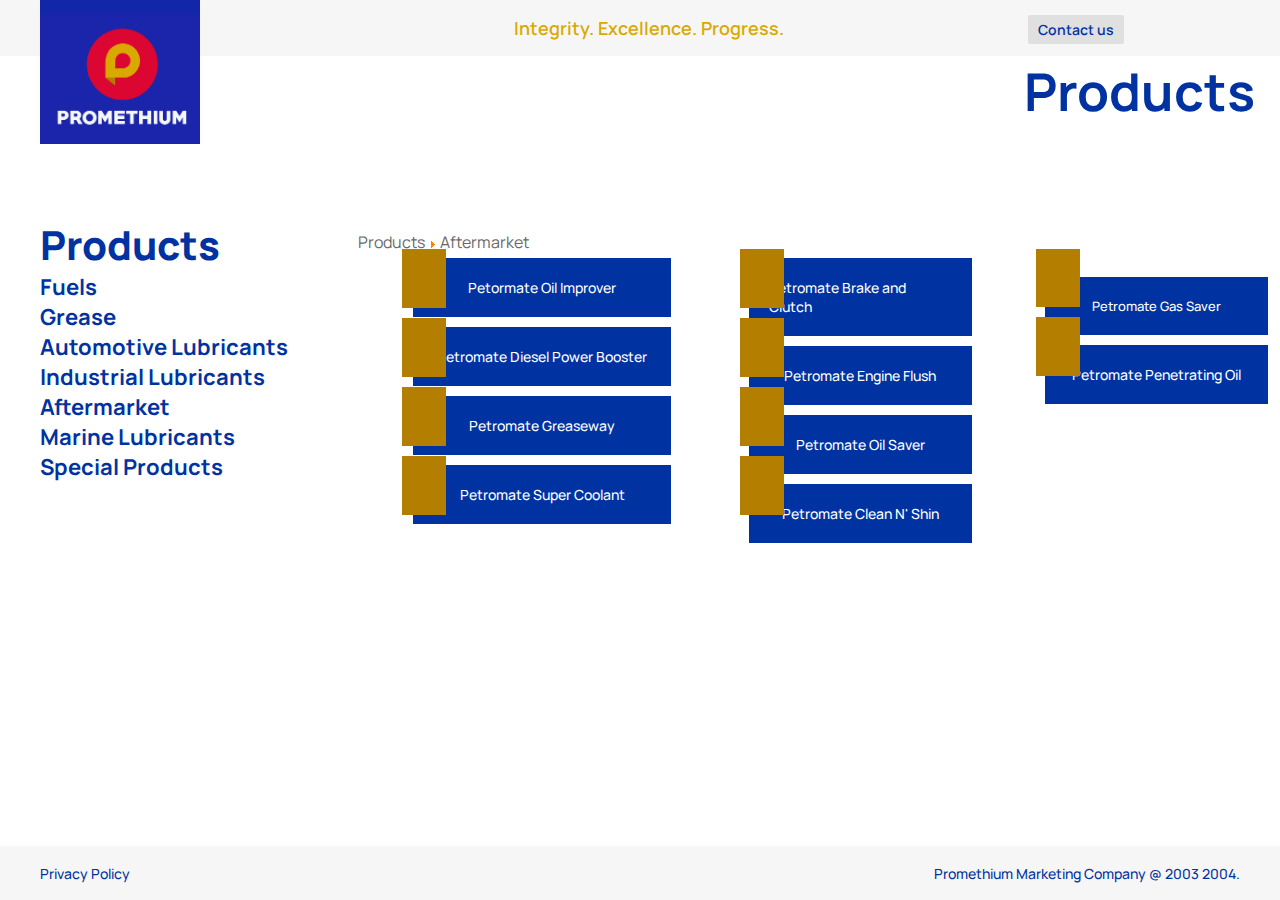
<file: aftermarket.html>
<!DOCTYPE html>
<html lang="en">
<head>
    <meta charset="UTF-8">
    <meta name="viewport" content="width=device-width, initial-scale=1.0">
    <title>Promethium</title>
    <link rel="stylesheet" href="style.css">
</head>
<body>

    <div class="container">
        <div class="logo">
            <div class="logo-box"></a><img src="Promethium Logo_Final-2.png" alt=""></div>
        </div>

        <nav class="navbar">
            <ul>
                <li><a href="#">Integrity. Excellence. Progress. </a></li>
                <li class="contact-button"><a href="#">Contact us</a></li>
            </ul>
        </nav>

        <div class="products-title">
            <h1>Products</h1>
        </div>

        <div id="content-wrapper">
            <div id="sub-wrapper">


                <div id="sidebar-left">
                    <div class="moduletable other-products">
                        <h1>Products</h1>

                        <div id="k2ModuleBox121" class="k2CategoriesListBlock  other-products">
                            <ul class="level0">
                                <li class="activeCategory"><a href="Products.html"><span class="catTitle">Fuels</span><span class="catCounter"></span></a></li>
                                <li><a href=""><span class="catTitle">Grease</span><span class="catCounter"></span></a></li>
                                <li><a href="automotivelub.html"><span class="catTitle">Automotive Lubricants</span><span class="catCounter"></span></a></li>
                                <li><a href="industriallub.html"><span class="catTitle">Industrial Lubricants</span><span class="catCounter"></span></a></li>
                                <li><a href="aftermarket.html"><span class="catTitle">Aftermarket</span><span class="catCounter"></span></a></li>
                                <li><a href="marinelub.html"><span class="catTitle">Marine Lubricants</span><span class="catCounter"></span></a></li>
                                <li><a href="specialprod.html"><span class="catTitle">Special Products</span><span class="catCounter"></span></a></li>
                            </ul>
                        </div>
                    </div>

                </div>
                <!--end of sidebar-left-->
                  
                <div id="content" class="with-sidebar-left">
                    <div id="breadcrumbs">
                        <div class="moduletable breadcrumbs">

                    </div>
                    <!--end of breadcrumbs-->

                    <div id="breadcrumbs-three">
                        <div class="moduletable-breadcrumbs-zero">
                            <a href="" class="pathway">Products</a> <img src="arrow.png" alt="" /> <span>Aftermarket</span></div>
                        </div>


                        <div class="box-under-breadcrumbs-three">
                            <a href=""><h2>Petormate Oil Improver</h2></a>
                        </div>

                        <div class="box-under-breadcrumbs-three">
                            <a href=""><h2>Petromate Diesel Power Booster</h2></a>
                        </div>

                        <div class="box-under-breadcrumbs-three">
                            <a href=""><h2>Petromate Greaseway</h2></a>
                        </div>

                        <div class="box-under-breadcrumbs-three">
                            <a href=""><h2>Petromate Super Coolant</h2></a>
                        </div>

                        <div class="box-under-breadcrumbs-three-another">
                            <a href=""><h2>Petromate Brake and Clutch </h2></a>
                        </div>

                        <div class="box-under-breadcrumbs-three-another-box">
                            <a href=""><h2>Petromate Engine Flush</h2></a>
                        </div>

                        <div class="box-under-breadcrumbs-three-another-box">
                            <h2> <a href=""><h2>Petromate Oil Saver</h2></a></h2>
                        </div>

                        <div class="box-under-breadcrumbs-three-another-box">
                            <h2> <a href=""><h2>Petromate Clean N' Shin</h2></a></h2>
                        </div>


                        <div class="box-under-breadcrumbs-three-another-box-last">
                            <h2> <a href=""><h2>Petromate Gas Saver</h2></a></h2>
                        </div>

                        <div class="box-under-breadcrumbs-three-another-box-last-lasts">
                            <h2>Petromate Penetrating Oil</h2>
                        </div>


                        <div class="new-box-three">
                        </div>

                        <div class="new-box-three-one">
                        </div>

                        <div class="new-box-three-two">
                        </div>

                        <div class="new-box-three-three">
                        </div>

                        <div class="new-box-three-three-four">
                        </div>

                        <div class="new-box-three-three-five">
                        </div>

                        <div class="new-box-three-three-six">
                        </div>

                        <div class="new-box-three-three-seven">
                        </div>

                        <div class="new-box-three-three-seven-eight">
                        </div>

                        <div class="new-box-three-three-seven-nine">
                        </div>

                    
        </div>

                    <footer class="footer">
                        <div class="footer-left">
                            <span><a href="privacy-policy.html">Privacy Policy</a></span>
                        </div>
                        <div class="footer-right">
                            <span>Promethium Marketing Company @ 2003 2004.</span>
                        </div>
                    </footer>

                    

</body>
</html>
</file>
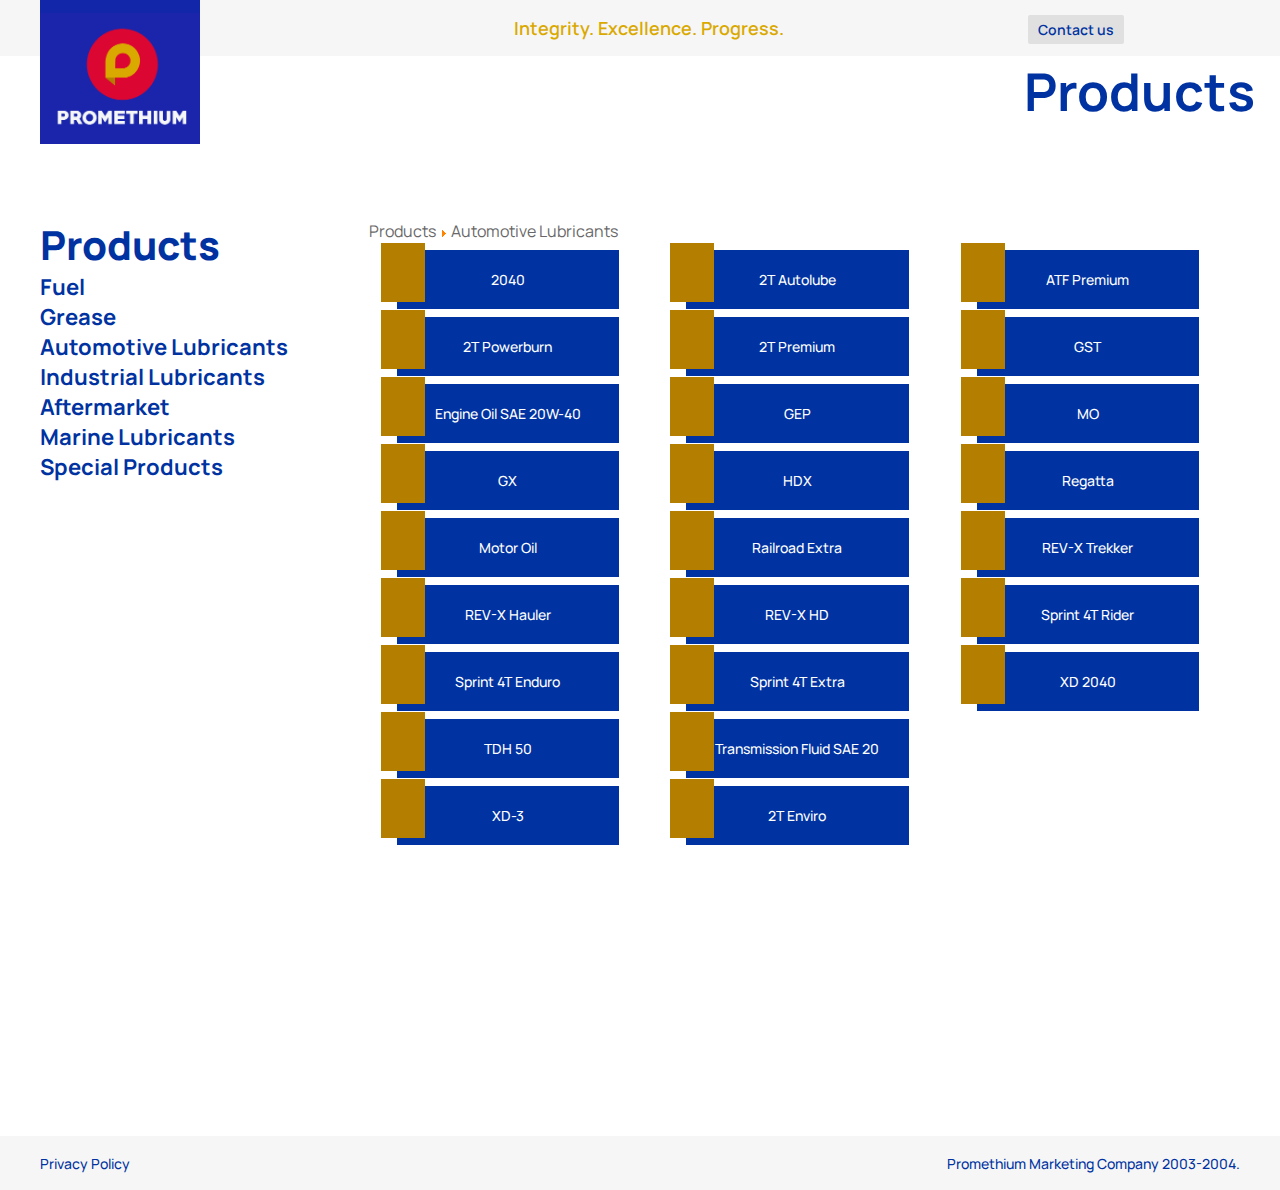
<file: automotivelub.html>
<!DOCTYPE html>
<html lang="en">
<head>
    <meta charset="UTF-8">
    <meta name="viewport" content="width=device-width, initial-scale=1.0">
    <title>Promethium</title>
    <link rel="stylesheet" href="style.css">
</head>
<body>

    <div class="container">
        <div class="logo">
            <div class="logo-box"></a><img src="Promethium Logo_Final-2.png" alt=""></div>
        </div>

        <nav class="navbar">
            <ul>
                <li><a href="#">Integrity. Excellence. Progress. </a></li>
                <li class="contact-button"><a href="#">Contact us</a></li>
            </ul>
        </nav>

        <div class="products-title">
            <h1>Products</h1>
        </div>

        <div id="content-wrapper">
            <div id="sub-wrapper">


                <div id="sidebar-left">
                    <div class="moduletable other-products">
                        <h1>Products</h1>

                        <div id="k2ModuleBox121" class="k2CategoriesListBlock  other-products">
                            <ul class="level10">
                                <li class="activeCategory"><a href="Products.html"><span class="catTitle">Fuel</span><span class="catCounter"></span></a></li>
                                <li><a href="grease.html"><span class="catTitle">Grease</span><span class="catCounter"></span></a></li>
                                <li><a href="automotivelub.html"><span class="catTitle">Automotive Lubricants</span><span class="catCounter"></span></a></li>
                                <li><a href="industriallub.html"><span class="catTitle">Industrial Lubricants</span><span class="catCounter"></span></a></li>
                                <li><a href="aftermarket.html"><span class="catTitle">Aftermarket</span><span class="catCounter"></span></a></li>
                                <li><a href="marinelub.html"><span class="catTitle">Marine Lubricants</span><span class="catCounter"></span></a></li>
                                <li><a href="specialprod.html"><span class="catTitle">Special Products</span><span class="catCounter"></span></a></li>
                            </ul>
                        </div>
                    </div>

                </div>
                <!--end of sidebar-left-->
                  
                <div id="content" class="with-sidebar-left">
                    <div id="breadcrumbs">
                        <div class="moduletable breadcrumbs">

                    </div>
                    <!--end of breadcrumbs-->

                    <div id="breadcrumbs-three">
                        <div class="moduletable-breadcrumbs-five">
                            <a href="/" class="pathway">Products</a> <img src="arrow.png" alt="" /> <span>Automotive Lubricants</span></div>
                        </div>

                        <div class="box-under-breadcrumbs-four">
                            <h2>2040</h2>
                        </div>

                        <div class="box-under-breadcrumbs-four">
                            <h2>2T Powerburn</h2>
                        </div>

                        <div class="box-under-breadcrumbs-four">
                            <h2>Engine Oil SAE 20W-40</h2>
                        </div>

                        <div class="box-under-breadcrumbs-four">
                            <h2>GX</h2>
                        </div>


                        <div class="box-under-breadcrumbs-four">
                            <h2>Motor Oil</h2>
                        </div>

                        <div class="box-under-breadcrumbs-four">
                            <h2>REV-X Hauler</h2>
                        </div>

                        <div class="box-under-breadcrumbs-four">
                            <h2>Sprint 4T Enduro</h2>
                        </div>

                        <div class="box-under-breadcrumbs-four">
                            <h2>TDH 50</h2>
                        </div>

                        <div class="box-under-breadcrumbs-four">
                            <h2>XD-3</h2>
                        </div>

                       

                        <div class="new-box-four">
                        </div>

                        <div class="new-box-four-one">
                        </div>

                        <div class="new-box-four-two">
                        </div>

                        <div class="new-box-four-three">
                        </div>

                        <div class="new-box-four-four">
                        </div>

                        <div class="new-box-four-five">
                        </div>

                        <div class="new-box-four-six">
                        </div>

                        <div class="new-box-four-seven">
                        </div>

                        <div class="new-box-four-eight">
                        </div>

                        <div class="box-under-breadcrumbs-four-two">
                            <h2>2T Autolube</h2>
                        </div>

                        <div class="box-under-breadcrumbs-four-three">
                            <h2>2T Premium</h2>
                        </div>

                        <div class="box-under-breadcrumbs-four-three">
                            <h2>GEP</h2>
                        </div>

                        <div class="box-under-breadcrumbs-four-three">
                            <h2>HDX</h2>
                        </div>

                        <div class="box-under-breadcrumbs-four-three">
                            <h2>Railroad Extra</h2>
                        </div>

                        <div class="box-under-breadcrumbs-four-three">
                            <h2>REV-X HD</h2>
                        </div>

                        <div class="box-under-breadcrumbs-four-three">
                            <h2>Sprint 4T Extra</h2>
                        </div>

                        <div class="box-under-breadcrumbs-four-three">
                            <h2>Transmission Fluid SAE 20</h2>
                        </div>

                        <div class="box-under-breadcrumbs-four-three">
                            <h2>2T Enviro</h2>
                        </div>

                        <div class="new-box-five">
                        </div>

                        <div class="new-box-five-one">
                        </div>

                        <div class="new-box-five-two">
                        </div>

                        <div class="new-box-five-three">
                        </div>
                        
                        <div class="new-box-five-four">
                        </div>

                        <div class="new-box-five-five">
                        </div>

                        <div class="new-box-five-six">
                        </div>

                        <div class="new-box-five-seven">
                        </div>

                        <div class="new-box-five-eight">
                        </div>

                        <div class="box-under-breadcrumbs-four-four">
                            <h2>ATF Premium</h2>
                        </div>

                        <div class="box-under-breadcrumbs-four-five">
                            <h2>GST</h2>
                        </div>

                        <div class="box-under-breadcrumbs-four-five">
                            <h2>MO</h2>
                        </div>

                        <div class="box-under-breadcrumbs-four-five">
                            <h2>Regatta</h2>
                        </div>

                        <div class="box-under-breadcrumbs-four-five">
                            <h2>REV-X Trekker</h2>
                        </div>

                        <div class="box-under-breadcrumbs-four-five">
                            <h2>Sprint 4T Rider</h2>
                        </div>

                        <div class="box-under-breadcrumbs-four-five">
                            <h2>XD 2040</h2>
                        </div>


                        <div class="new-box-six-one">
                        </div>

                        <div class="new-box-six-two">
                        </div>

                        <div class="new-box-six-three">
                        </div>

                        <div class="new-box-six-four">
                        </div>

                        <div class="new-box-six-five">
                        </div>

                        <div class="new-box-six-six">
                        </div>

                        <div class="new-box-six-seven">
                        </div>
                      
        </div>

        
        <footer class="footer-one">
            <div class="footer-left-one">
                <span><a href="privacy-policy.html">Privacy Policy</a></span>
            </div>
            <div class="footer-right">
                <span>Promethium Marketing Company 2003-2004.</span>
            </div>
        </footer>


                    

</body>
</html>
</file>
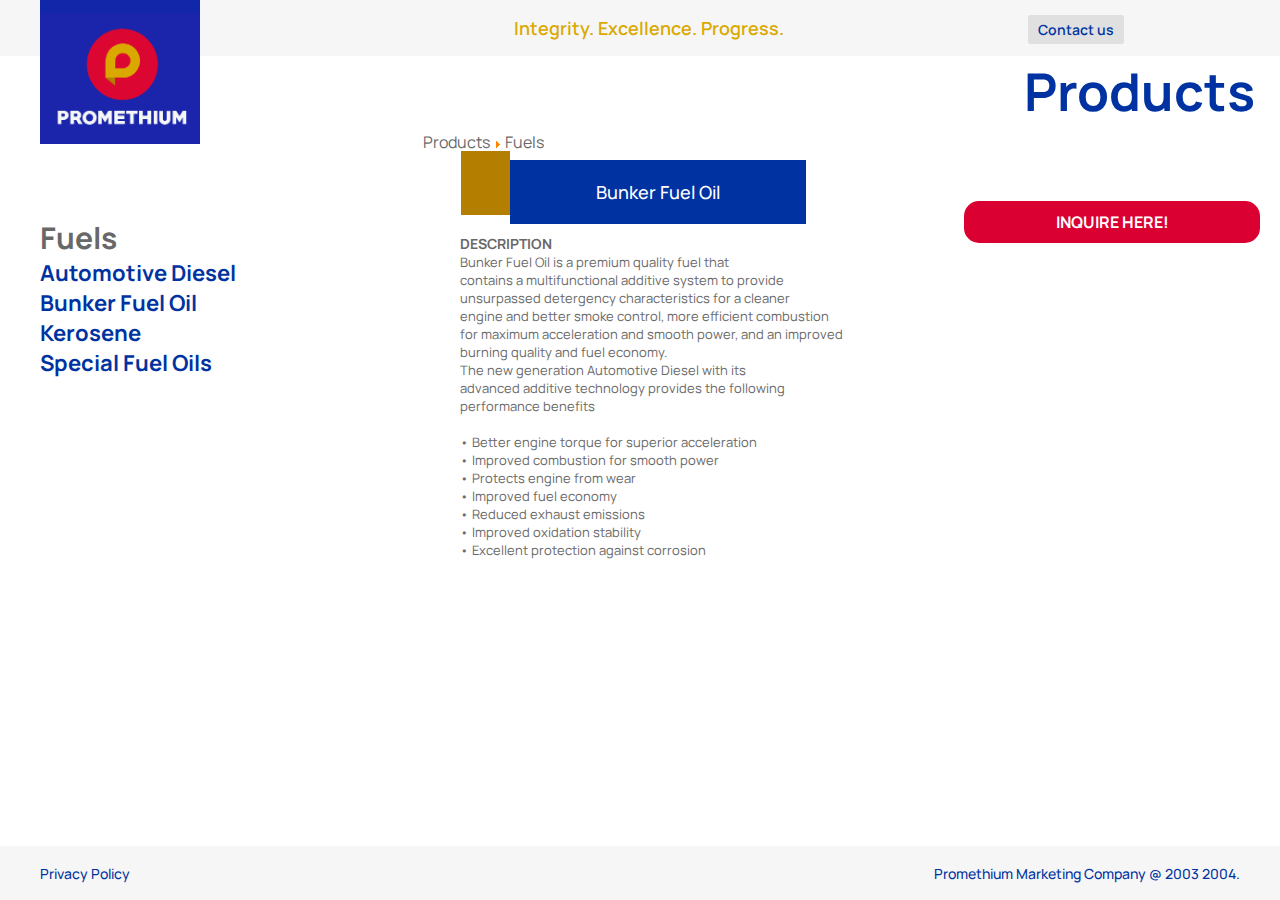
<file: bunker.html>
<!DOCTYPE html>
<html lang="en">
<head>
    <meta charset="UTF-8">
    <meta name="viewport" content="width=device-width, initial-scale=1.0">
    <title>Promethium</title>
    <link rel="stylesheet" href="style.css">
</head>
<body>
    <div class="container">
        <div class="logo">
            <div class="logo-box"></a><img src="Promethium Logo_Final-2.png" alt=""></div>
        </div>

        <nav class="navbar">
            <ul>
                <li><a href="#">Integrity. Excellence. Progress. </a></li>
                <li class="contact-button"><a href="#">Contact us</a></li>
            </ul>
        </nav>

        <div class="products-title">
            <h1>Products</h1>
        </div>

        <div id="content-wrapper">
            <div id="sub-wrapper">


                <div id="sidebar-left">
                    <div class="moduletable-other-products">
                          <h2>Fuels</h2>

                        <div id="k2ModuleBox121" class="k2CategoriesListBlock  other-products">
                            <ul class="level0">
                                <li class="activeCategory"><a href="fuel.html"><span class="catTitle">Automotive Diesel</span><span class="catCounter"></span></a></li>
                                <li><a href="bunker.html"><span class="catTitle">Bunker Fuel Oil</span><span class="catCounter"></span></a></li>
                                <li><a href="kerosene.html"><span class="catTitle">Kerosene</span><span class="catCounter"></span></a></li>
                                <li><a href="special.html"><span class="catTitle">Special Fuel Oils</span><span class="catCounter"></span></a></li>
                            </ul>
                        </div>
                    </div>

                </div>
                <!--end of sidebar-left-->

                <div id="breadcrumbs-two">
                    <div class="modutable-breadcrumbs-two">
                        <a href="/" class="pathway">Products</a> <img src="arrow.png" alt="" /> <span>Fuels</span></div>
                    </div>

                <div class="box-under-products">
                    <h2>Bunker Fuel Oil</h2>
                </div>

               <div class="new-box-one">
               </div>

                <div class="desc-text">
                    <h4>DESCRIPTION</h4>
                   <p>Bunker Fuel Oil is a premium quality fuel that<br>
                    contains a multifunctional additive system to provide<br>
                    unsurpassed detergency characteristics for a cleaner<br>
                    engine and better smoke control, more efficient combustion<br>
                    for maximum acceleration and smooth power, and an improved<br>
                    burning quality and fuel economy.<br>
                    The new generation Automotive Diesel with its<br>
                    advanced additive technology provides the following<br>
                     performance benefits<br>
                        <br>
                        • Better engine torque for superior acceleration<br>
                        • Improved combustion for smooth power<br>
                        • Protects engine from wear<br>
                        • Improved fuel economy<br>
                        • Reduced exhaust emissions<br>
                        • Improved oxidation stability<br>
                        • Excellent protection against corrosion</p>
               </p>
               
                        <a href="#" class="inquire-button">INQUIRE HERE!</a>
     
                </div>        
               
       </div> 

       <footer class="footer">
        <div class="footer-left">
            <span><a href="privacy-policy.html">Privacy Policy</a></span>
        </div>
        <div class="footer-right">
            <span>Promethium Marketing Company @ 2003 2004.</span>
        </div>
    </footer>

    
</head>  
</body>
</file>
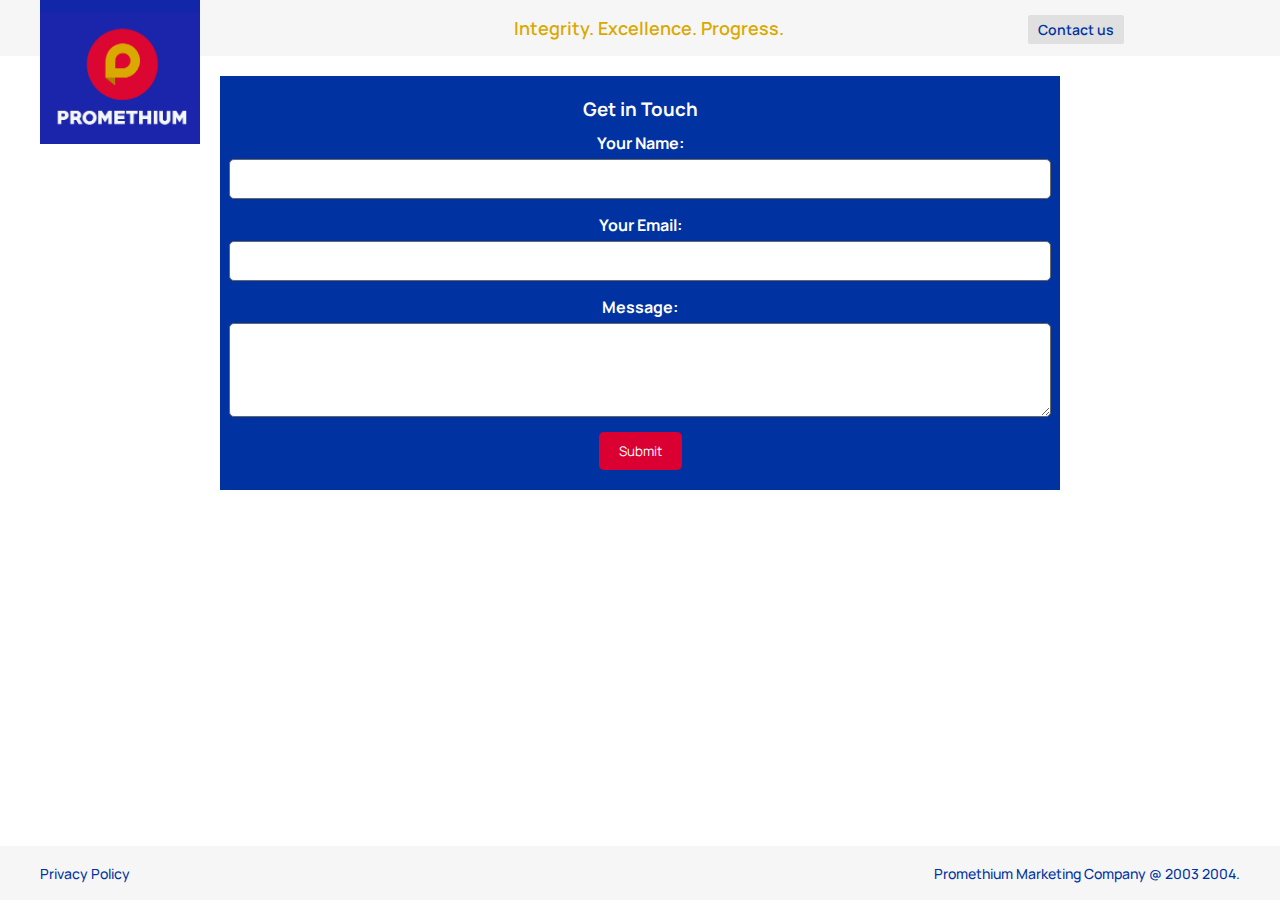
<file: contact us.html>
<!DOCTYPE html>
<html lang="en">
<head>
    <meta charset="UTF-8">
    <meta name="viewport" content="width=device-width, initial-scale=1.0">
    <title>Promethium</title>
    <link rel="stylesheet" href="style.css">
</head>
<body>
    <div class="logo">
        <div class="logo-box"></a><img src="Promethium Logo_Final-2.png" alt=""></div>
    </div>

    <nav class="navbar">
        <ul>
            <li><a href="#">Integrity. Excellence. Progress. </a></li>
            <li class="contact-button"><a href="contact us.html">Contact us</a></li>
        </ul>
    </nav>

    <main>
        <section id="contact-form">
          <h3>Get in Touch</h3>
            <form>
                <label for="name">Your Name:</label>
                <input type="text" id="name" name="name" required>

                <label for="email">Your Email:</label>
                <input type="email" id="email" name="email" required>

                <label for="message">Message:</label>
                <textarea id="message" name="message" rows="4" required></textarea>

                <button type="submit">Submit</button>
            </form>
        </section>
    </main>

    <footer class="footer">
        <div class="footer-left">
            <span><a href="privacy-policy.html">Privacy Policy</a></span>
        </div>
        <div class="footer-right">
            <span>Promethium Marketing Company @ 2003 2004.</span>
        </div>
    </footer>
</body>
</html>
</file>
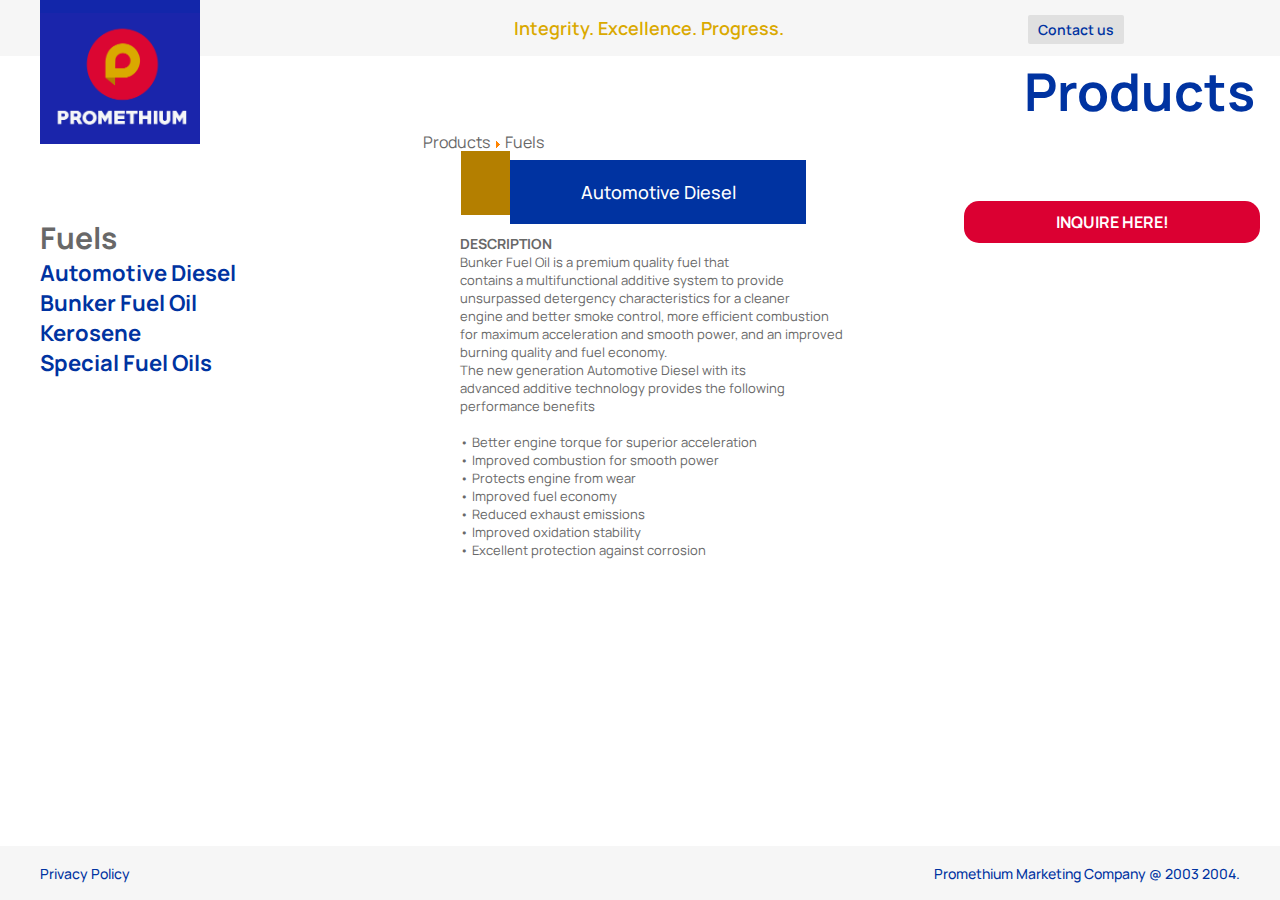
<file: fuel.html>
<!DOCTYPE html>
<html lang="en">
<head>
    <meta charset="UTF-8">
    <meta name="viewport" content="width=device-width, initial-scale=1.0">
    <title>Promethium</title>
    <link rel="stylesheet" href="style.css">
</head>
<body>
    <div class="container">
        <div class="logo">
            <div class="logo-box"></a><img src="Promethium Logo_Final-2.png" alt=""></div>
        </div>

        <nav class="navbar">
            <ul>
                <li><a href="#">Integrity. Excellence. Progress. </a></li>
                <li class="contact-button"><a href="#">Contact us</a></li>
            </ul>
        </nav>

        <div class="products-title">
            <h1>Products</h1>
        </div>

        <div id="content-wrapper">
            <div id="sub-wrapper">


                <div id="sidebar-left">
                    <div class="moduletable-other-products">
                          <h2>Fuels</h2>

                        <div id="k2ModuleBox121" class="k2CategoriesListBlock  other-products">
                            <ul class="level0">
                                <li class="activeCategory"><a href="fuel.html"><span class="catTitle">Automotive Diesel</span><span class="catCounter"></span></a></li>
                                <li><a href="bunker.html"><span class="catTitle">Bunker Fuel Oil</span><span class="catCounter"></span></a></li>
                                <li><a href="kerosene.html"><span class="catTitle">Kerosene</span><span class="catCounter"></span></a></li>
                                <li><a href="special.html"><span class="catTitle">Special Fuel Oils</span><span class="catCounter"></span></a></li>
                            </ul>
                        </div>
                    </div>

                </div>
                <!--end of sidebar-left-->

                <div id="breadcrumbs-two">
                    <div class="modutable-breadcrumbs-two">
                        <a href="/" class="pathway">Products</a> <img src="arrow.png" alt="" /> <span>Fuels</span></div>
                    </div>

                <div class="box-under-products">
                    <h2>Automotive Diesel</h2>
                </div>

               <div class="new-box-one">
               </div>

                <div class="desc-text">
                    <h4>DESCRIPTION</h4>
                   <p>Bunker Fuel Oil is a premium quality fuel that<br>
                    contains a multifunctional additive system to provide<br>
                    unsurpassed detergency characteristics for a cleaner<br>
                    engine and better smoke control, more efficient combustion<br>
                    for maximum acceleration and smooth power, and an improved<br>
                    burning quality and fuel economy.<br>
                    The new generation Automotive Diesel with its<br>
                    advanced additive technology provides the following<br>
                     performance benefits<br>
                        <br>
                        • Better engine torque for superior acceleration<br>
                        • Improved combustion for smooth power<br>
                        • Protects engine from wear<br>
                        • Improved fuel economy<br>
                        • Reduced exhaust emissions<br>
                        • Improved oxidation stability<br>
                        • Excellent protection against corrosion</p>
               </p>
               
                        <a href="#" class="inquire-button">INQUIRE HERE!</a>
     
                </div>        
               
       </div> 

       <footer class="footer">
        <div class="footer-left">
            <span><a href="privacy-policy.html">Privacy Policy</a></span>
        </div>
        <div class="footer-right">
            <span>Promethium Marketing Company @ 2003 2004.</span>
        </div>
    </footer>

    
</head>  
</body>
</file>
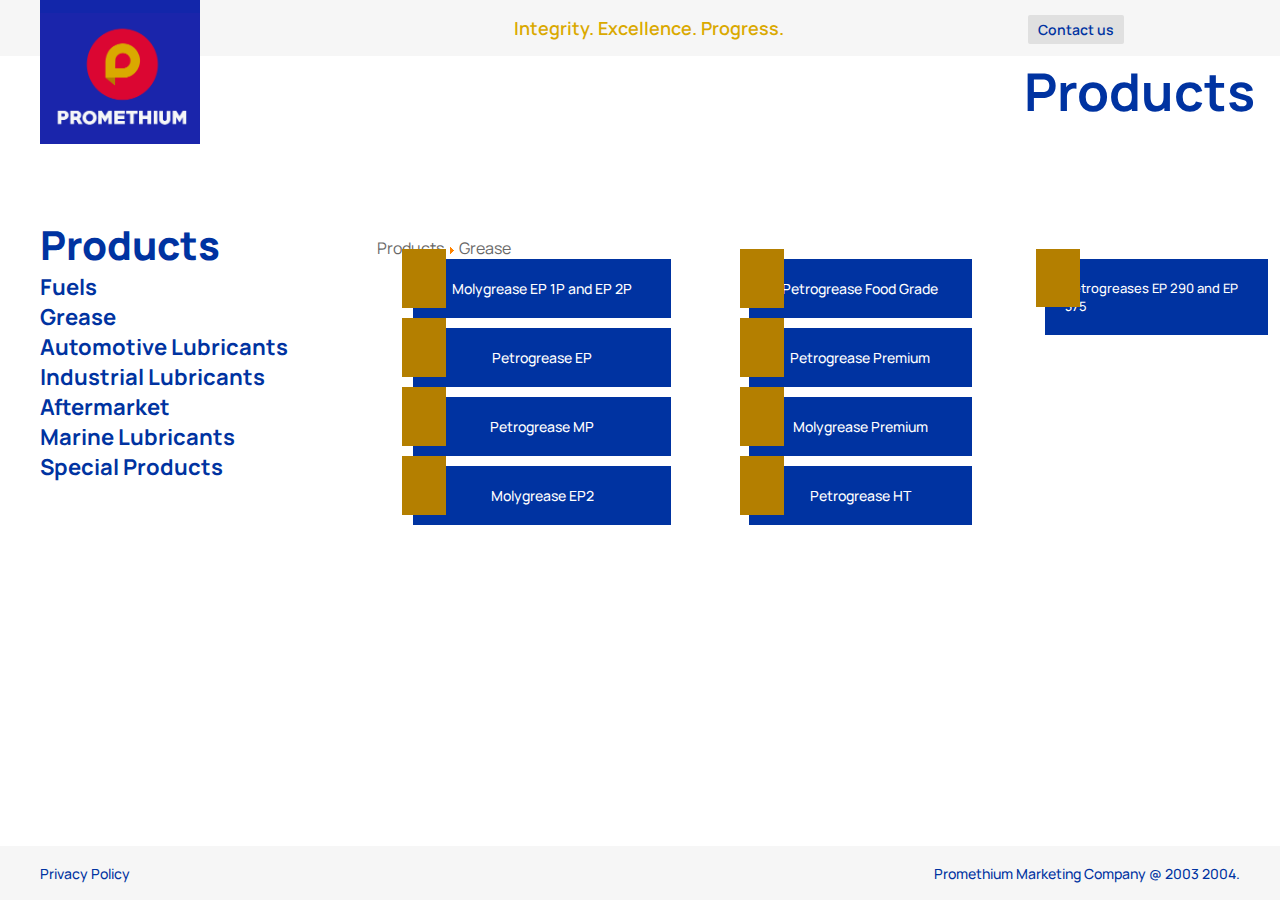
<file: grease.html>
<!DOCTYPE html>
<html lang="en">
<head>
    <meta charset="UTF-8">
    <meta name="viewport" content="width=device-width, initial-scale=1.0">
    <title>Promethium</title>
    <link rel="stylesheet" href="style.css">
</head>
<body>

    <div class="container">
        <div class="logo">
            <div class="logo-box"></a><img src="Promethium Logo_Final-2.png" alt=""></div>
        </div>

        <nav class="navbar">
            <ul>
                <li><a href="#">Integrity. Excellence. Progress. </a></li>
                <li class="contact-button"><a href="#">Contact us</a></li>
            </ul>
        </nav>

        <div class="products-title">
            <h1>Products</h1>
        </div>

        <div id="content-wrapper">
            <div id="sub-wrapper">


                <div id="sidebar-left">
                    <div class="moduletable other-products">
                        <h1>Products</h1>

                        <div id="k2ModuleBox121" class="k2CategoriesListBlock  other-products">
                            <ul class="level0">
                                <li class="activeCategory"><a href="Products.html"><span class="catTitle">Fuels</span><span class="catCounter"></span></a></li>
                                <li><a href=""><span class="catTitle">Grease</span><span class="catCounter"></span></a></li>
                                <li><a href="automotivelub.html"><span class="catTitle">Automotive Lubricants</span><span class="catCounter"></span></a></li>
                                <li><a href="industriallub.html"><span class="catTitle">Industrial Lubricants</span><span class="catCounter"></span></a></li>
                                <li><a href="aftermarket.html"><span class="catTitle">Aftermarket</span><span class="catCounter"></span></a></li>
                                <li><a href="marinelub.html"><span class="catTitle">Marine Lubricants</span><span class="catCounter"></span></a></li>
                                <li><a href="specialprod.html"><span class="catTitle">Special Products</span><span class="catCounter"></span></a></li>
                            </ul>
                        </div>
                    </div>

                </div>
                <!--end of sidebar-left-->
                  
                <div id="content" class="with-sidebar-left">
                    <div id="breadcrumbs">
                        <div class="moduletable breadcrumbs">

                    </div>
                    <!--end of breadcrumbs-->

                    <div id="breadcrumbs-three">
                        <div class="moduletable-breadcrumbs-three">
                            <a href="" class="pathway">Products</a> <img src="arrow.png" alt="" /> <span>Grease</span></div>
                        </div>


                        <div class="box-under-breadcrumbs-three">
                            <a href=""><h2>Molygrease EP 1P and EP 2P</h2></a>
                        </div>

                        <div class="box-under-breadcrumbs-three">
                            <a href=""><h2>Petrogrease EP</h2></a>
                        </div>

                        <div class="box-under-breadcrumbs-three">
                            <a href=""><h2>Petrogrease MP</h2></a>
                        </div>

                        <div class="box-under-breadcrumbs-three">
                            <a href=""><h2>Molygrease EP2</h2></a>
                        </div>

                        <div class="box-under-breadcrumbs-three-another">
                            <a href=""><h2>Petrogrease Food Grade</h2></a>
                        </div>

                        <div class="box-under-breadcrumbs-three-another-box">
                            <a href=""><h2>Petrogrease Premium</h2></a>
                        </div>

                        <div class="box-under-breadcrumbs-three-another-box">
                            <h2> <a href=""><h2>Molygrease Premium</h2></a></h2>
                        </div>

                        <div class="box-under-breadcrumbs-three-another-box">
                            <h2> <a href=""><h2>Petrogrease HT</h2></a></h2>
                        </div>

                        

                        <div class="box-under-breadcrumbs-three-another-box-last">
                            <h2> <a href=""><h2>Petrogreases EP 290 and EP 375</h2></a></h2>
                        </div>

                        




                        <div class="new-box-three">
                        </div>

                        <div class="new-box-three-one">
                        </div>

                        <div class="new-box-three-two">
                        </div>

                        <div class="new-box-three-three">
                        </div>

                        <div class="new-box-three-three-four">
                        </div>

                        <div class="new-box-three-three-five">
                        </div>

                        <div class="new-box-three-three-six">
                        </div>

                        <div class="new-box-three-three-seven">
                        </div>

                        <div class="new-box-three-three-seven-eight">
                        </div>

                    
        </div>

                    <footer class="footer">
                        <div class="footer-left">
                            <span><a href="privacy-policy.html">Privacy Policy</a></span>
                        </div>
                        <div class="footer-right">
                            <span>Promethium Marketing Company @ 2003 2004.</span>
                        </div>
                    </footer>

                    

</body>
</html>
</file>
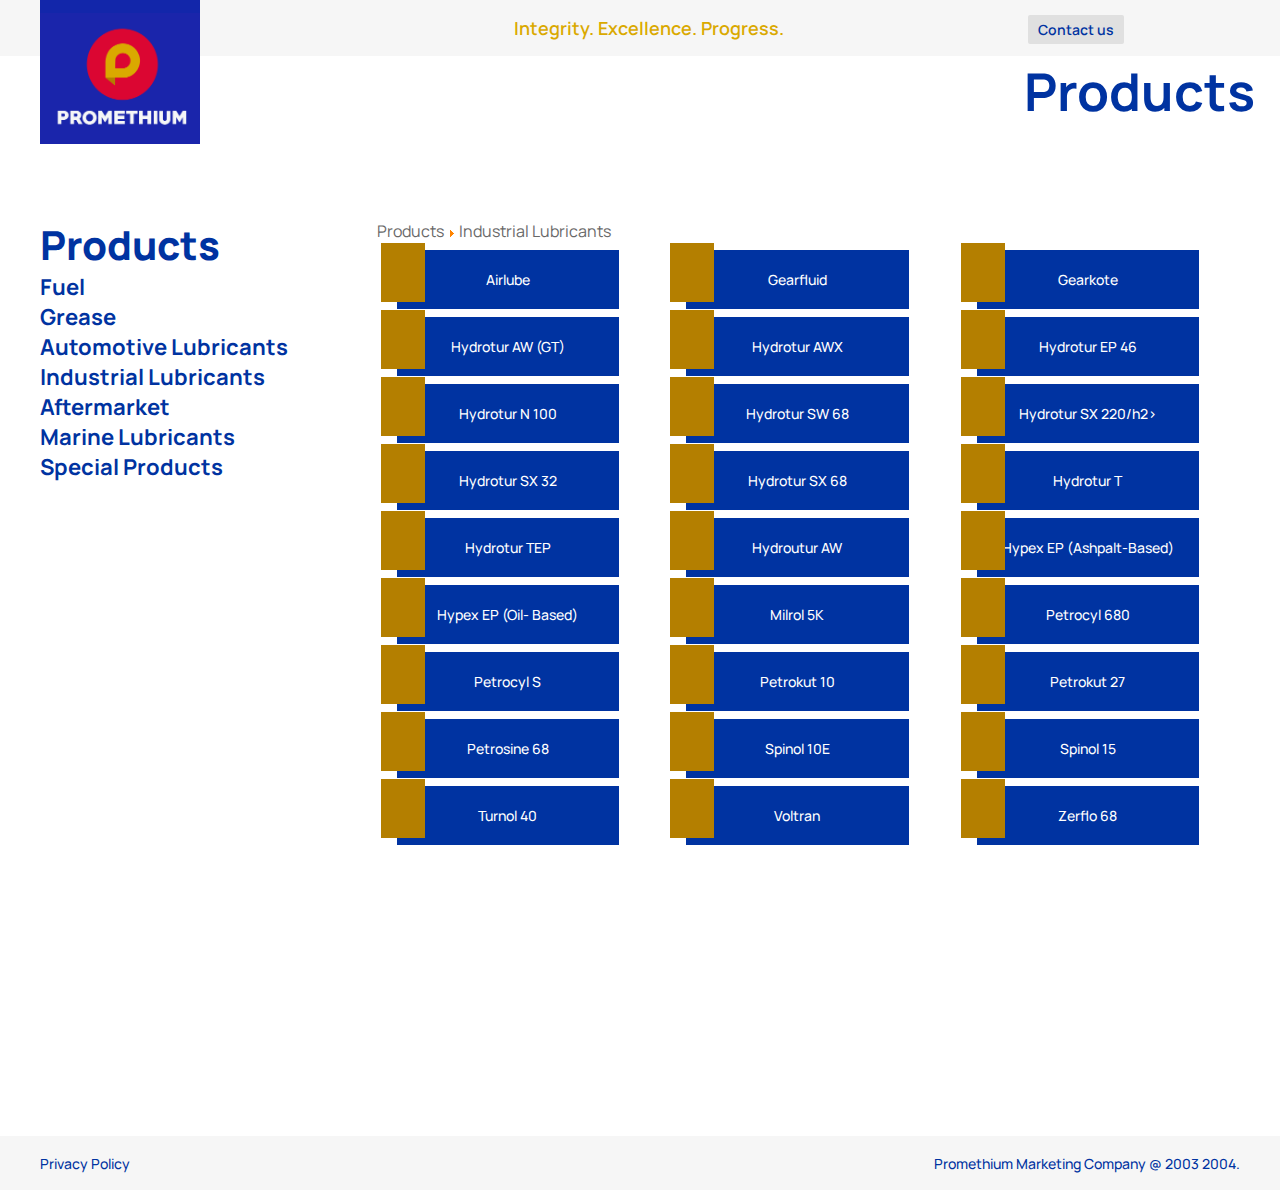
<file: industriallub.html>
<!DOCTYPE html>
<html lang="en">
<head>
    <meta charset="UTF-8">
    <meta name="viewport" content="width=device-width, initial-scale=1.0">
    <title>Promethium</title>
    <link rel="stylesheet" href="style.css">
</head>
<body>

    <div class="container">
        <div class="logo">
            <div class="logo-box"></a><img src="Promethium Logo_Final-2.png" alt=""></div>
        </div>

        <nav class="navbar">
            <ul>
                <li><a href="#">Integrity. Excellence. Progress. </a></li>
                <li class="contact-button"><a href="#">Contact us</a></li>
            </ul>
        </nav>

        <div class="products-title">
            <h1>Products</h1>
        </div>

        <div id="content-wrapper">
            <div id="sub-wrapper">


                <div id="sidebar-left">
                    <div class="moduletable other-products">
                        <h1>Products</h1>

                        <div id="k2ModuleBox121" class="k2CategoriesListBlock  other-products">
                            <ul class="level10">
                                <li class="activeCategory"><a href="Products.html"><span class="catTitle">Fuel</span><span class="catCounter"></span></a></li>
                                <li><a href="grease.html"><span class="catTitle">Grease</span><span class="catCounter"></span></a></li>
                                <li><a href="automotivelub.html"><span class="catTitle">Automotive Lubricants</span><span class="catCounter"></span></a></li>
                                <li><a href="industriallub.html"><span class="catTitle">Industrial Lubricants</span><span class="catCounter"></span></a></li>
                                <li><a href="aftermarket.html"><span class="catTitle">Aftermarket</span><span class="catCounter"></span></a></li>
                                <li><a href="marinelub.html"><span class="catTitle">Marine Lubricants</span><span class="catCounter"></span></a></li>
                                <li><a href="specialprod.html"><span class="catTitle">Special Products</span><span class="catCounter"></span></a></li>
                            </ul>
                        </div>
                    </div>

                </div>
                <!--end of sidebar-left-->
                  
                <div id="content" class="with-sidebar-left">
                    <div id="breadcrumbs">
                        <div class="moduletable breadcrumbs">

                    </div>
                    <!--end of breadcrumbs-->

                    <div id="breadcrumbs-three">
                        <div class="moduletable-breadcrumbs-five">
                            <a href="/" class="pathway">Products</a> <img src="arrow.png" alt="" /> <span>Industrial Lubricants</span></div>
                        </div>

                        <div class="box-under-breadcrumbs-four">
                            <h2>Airlube</h2>
                        </div>

                        <div class="box-under-breadcrumbs-four">
                            <h2>Hydrotur AW (GT)</h2>
                        </div>

                        <div class="box-under-breadcrumbs-four">
                            <h2>Hydrotur N 100</h2>
                        </div>

                        <div class="box-under-breadcrumbs-four">
                            <h2>Hydrotur SX 32</h2>
                        </div>


                        <div class="box-under-breadcrumbs-four">
                            <h2>Hydrotur TEP</h2>
                        </div>

                        <div class="box-under-breadcrumbs-four">
                            <h2>Hypex EP (Oil- Based)</h2>
                        </div>

                        <div class="box-under-breadcrumbs-four">
                            <h2>Petrocyl S</h2>
                        </div>

                        <div class="box-under-breadcrumbs-four">
                            <h2>Petrosine 68</h2>
                        </div>

                        <div class="box-under-breadcrumbs-four">
                            <h2>Turnol 40</h2>
                        </div>

                       

                        <div class="new-box-four">
                        </div>

                        <div class="new-box-four-one">
                        </div>

                        <div class="new-box-four-two">
                        </div>

                        <div class="new-box-four-three">
                        </div>

                        <div class="new-box-four-four">
                        </div>

                        <div class="new-box-four-five">
                        </div>

                        <div class="new-box-four-six">
                        </div>

                        <div class="new-box-four-seven">
                        </div>

                        <div class="new-box-four-eight">
                        </div>

                        <div class="box-under-breadcrumbs-four-two">
                            <h2>Gearfluid</h2>
                        </div>

                        <div class="box-under-breadcrumbs-four-three">
                            <h2>Hydrotur AWX</h2>
                        </div>

                        <div class="box-under-breadcrumbs-four-three">
                            <h2>Hydrotur SW 68</h2>
                        </div>

                        <div class="box-under-breadcrumbs-four-three">
                            <h2>Hydrotur SX 68</h2>
                        </div>

                        <div class="box-under-breadcrumbs-four-three">
                            <h2>Hydroutur AW</h2>
                        </div>

                        <div class="box-under-breadcrumbs-four-three">
                            <h2>Milrol 5K</h2>
                        </div>

                        <div class="box-under-breadcrumbs-four-three">
                            <h2>Petrokut 10</h2>
                        </div>

                        <div class="box-under-breadcrumbs-four-three">
                            <h2>Spinol 10E</h2>
                        </div>

                        <div class="box-under-breadcrumbs-four-three">
                            <h2>Voltran</h2>
                        </div>

                        <div class="new-box-five">
                        </div>

                        <div class="new-box-five-one">
                        </div>

                        <div class="new-box-five-two">
                        </div>

                        <div class="new-box-five-three">
                        </div>
                        
                        <div class="new-box-five-four">
                        </div>

                        <div class="new-box-five-five">
                        </div>

                        <div class="new-box-five-six">
                        </div>

                        <div class="new-box-five-seven">
                        </div>

                        <div class="new-box-five-eight">
                        </div>

                        <div class="box-under-breadcrumbs-four-four">
                            <h2>Gearkote</h2>
                        </div>

                        <div class="box-under-breadcrumbs-four-five">
                            <h2>Hydrotur EP 46</h2>
                        </div>

                        <div class="box-under-breadcrumbs-four-five">
                            <h2>Hydrotur SX 220/h2>
                        </div>

                        <div class="box-under-breadcrumbs-four-five">
                            <h2>Hydrotur T</h2>
                        </div>

                        <div class="box-under-breadcrumbs-four-five">
                            <h2>Hypex EP (Ashpalt-Based)</h2>
                        </div>

                        <div class="box-under-breadcrumbs-four-five">
                            <h2>Petrocyl 680</h2>
                        </div>

                        <div class="box-under-breadcrumbs-four-five">
                            <h2>Petrokut 27</h2>
                        </div>

                        <div class="box-under-breadcrumbs-four-five">
                            <h2>Spinol 15</h2>
                        </div>

                        <div class="box-under-breadcrumbs-four-five">
                            <h2>Zerflo 68</h2>
                        </div>


                        <div class="new-box-six-one">
                        </div>

                        <div class="new-box-six-two">
                        </div>

                        <div class="new-box-six-three">
                        </div>

                        <div class="new-box-six-four">
                        </div>

                        <div class="new-box-six-five">
                        </div>

                        <div class="new-box-six-six">
                        </div>

                        <div class="new-box-six-seven">
                        </div>

                        <div class="new-box-six-eight">
                        </div>

                        <div class="new-box-six-nine">
                        </div>
                      
        </div>

        
        <footer class="footer-one">
            <div class="footer-left-one">
                <span><a href="privacy-policy.html">Privacy Policy</a></span>
            </div>
            <div class="footer-right">
                <span>Promethium Marketing Company @ 2003 2004.</span>
            </div>
        </footer>
</body>
</html>
</file>
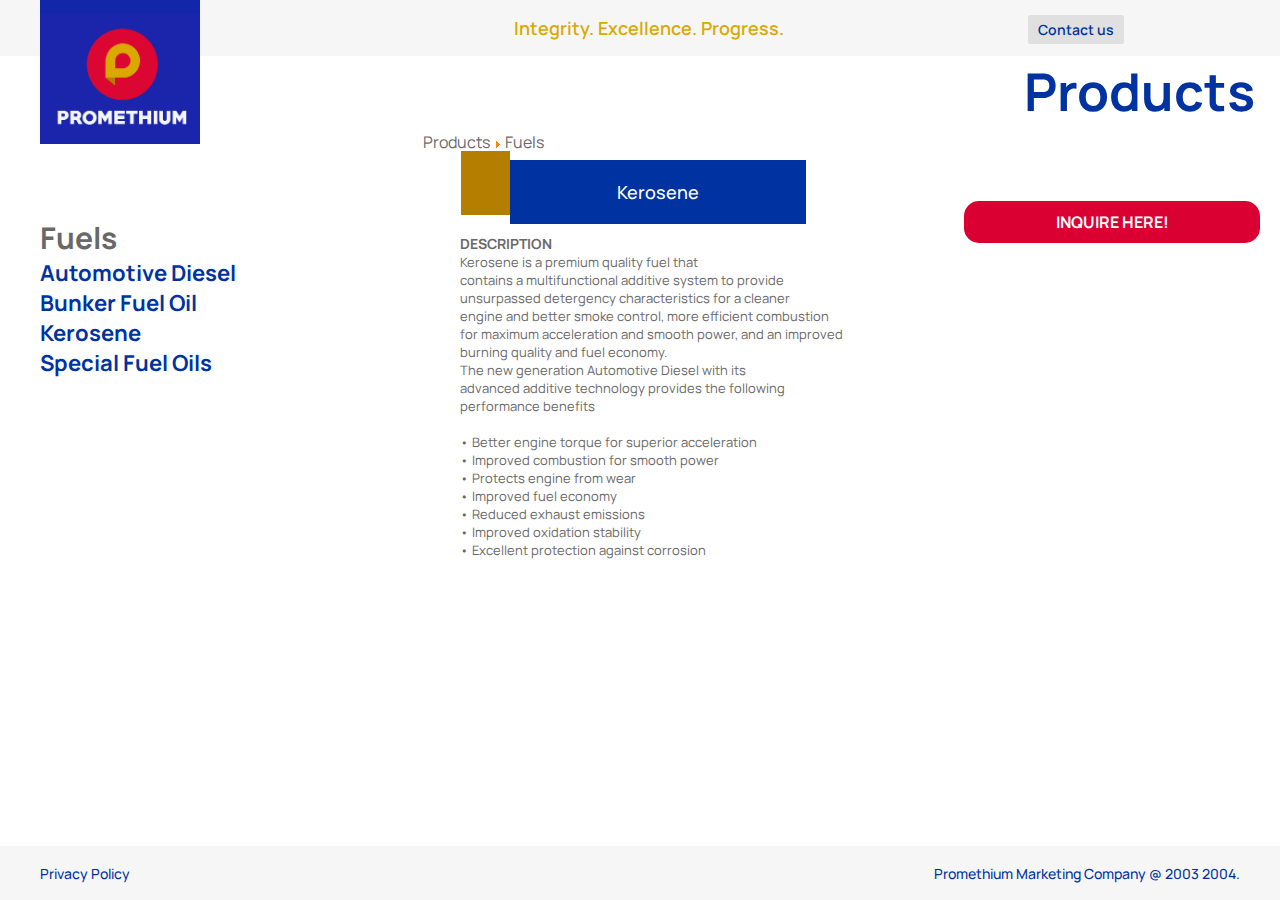
<file: kerosene.html>
<!DOCTYPE html>
<html lang="en">
<head>
    <meta charset="UTF-8">
    <meta name="viewport" content="width=device-width, initial-scale=1.0">
    <title>Promethium</title>
    <link rel="stylesheet" href="style.css">
</head>
<body>
    <div class="container">
        <div class="logo">
            <div class="logo-box"></a><img src="Promethium Logo_Final-2.png" alt=""></div>
        </div>

        <nav class="navbar">
            <ul>
                <li><a href="#">Integrity. Excellence. Progress. </a></li>
                <li class="contact-button"><a href="#">Contact us</a></li>
            </ul>
        </nav>

        <div class="products-title">
            <h1>Products</h1>
        </div>

        <div id="content-wrapper">
            <div id="sub-wrapper">


                <div id="sidebar-left">
                    <div class="moduletable-other-products">
                          <h2>Fuels</h2>

                        <div id="k2ModuleBox121" class="k2CategoriesListBlock  other-products">
                            <ul class="level0">
                                <li class="activeCategory"><a href="fuel.html"><span class="catTitle">Automotive Diesel</span><span class="catCounter"></span></a></li>
                                <li><a href="bunker.html"><span class="catTitle">Bunker Fuel Oil</span><span class="catCounter"></span></a></li>
                                <li><a href="kerosene.html"><span class="catTitle">Kerosene</span><span class="catCounter"></span></a></li>
                                <li><a href="special.html"><span class="catTitle">Special Fuel Oils</span><span class="catCounter"></span></a></li>
                            </ul>
                        </div>
                    </div>

                </div>
                <!--end of sidebar-left-->

                <div id="breadcrumbs-two">
                    <div class="modutable-breadcrumbs-two">
                        <a href="/" class="pathway">Products</a> <img src="arrow.png" alt="" /> <span>Fuels</span></div>
                    </div>

                <div class="box-under-products">
                    <h2>Kerosene</h2>
                </div>

               <div class="new-box-one">
               </div>

                <div class="desc-text">
                    <h4>DESCRIPTION</h4>
                    <p>Kerosene is a premium quality fuel that<br>
                    contains a multifunctional additive system to provide<br>
                    unsurpassed detergency characteristics for a cleaner<br>
                    engine and better smoke control, more efficient combustion<br>
                    for maximum acceleration and smooth power, and an improved<br>
                    burning quality and fuel economy.<br>
                    The new generation Automotive Diesel with its<br>
                    advanced additive technology provides the following<br>
                     performance benefits<br>
                        <br>
                        • Better engine torque for superior acceleration<br>
                        • Improved combustion for smooth power<br>
                        • Protects engine from wear<br>
                        • Improved fuel economy<br>
                        • Reduced exhaust emissions<br>
                        • Improved oxidation stability<br>
                        • Excellent protection against corrosion</p>
               
                        <a href="#" class="inquire-button">INQUIRE HERE!</a>
     
                </div>        
               
       </div> 

       <footer class="footer">
        <div class="footer-left">
            <span><a href="privacy-policy.html">Privacy Policy</a></span>
        </div>
        <div class="footer-right">
            <span>Promethium Marketing Company @ 2003 2004.</span>
        </div>
    </footer>

    
</head>  
</body>
</file>
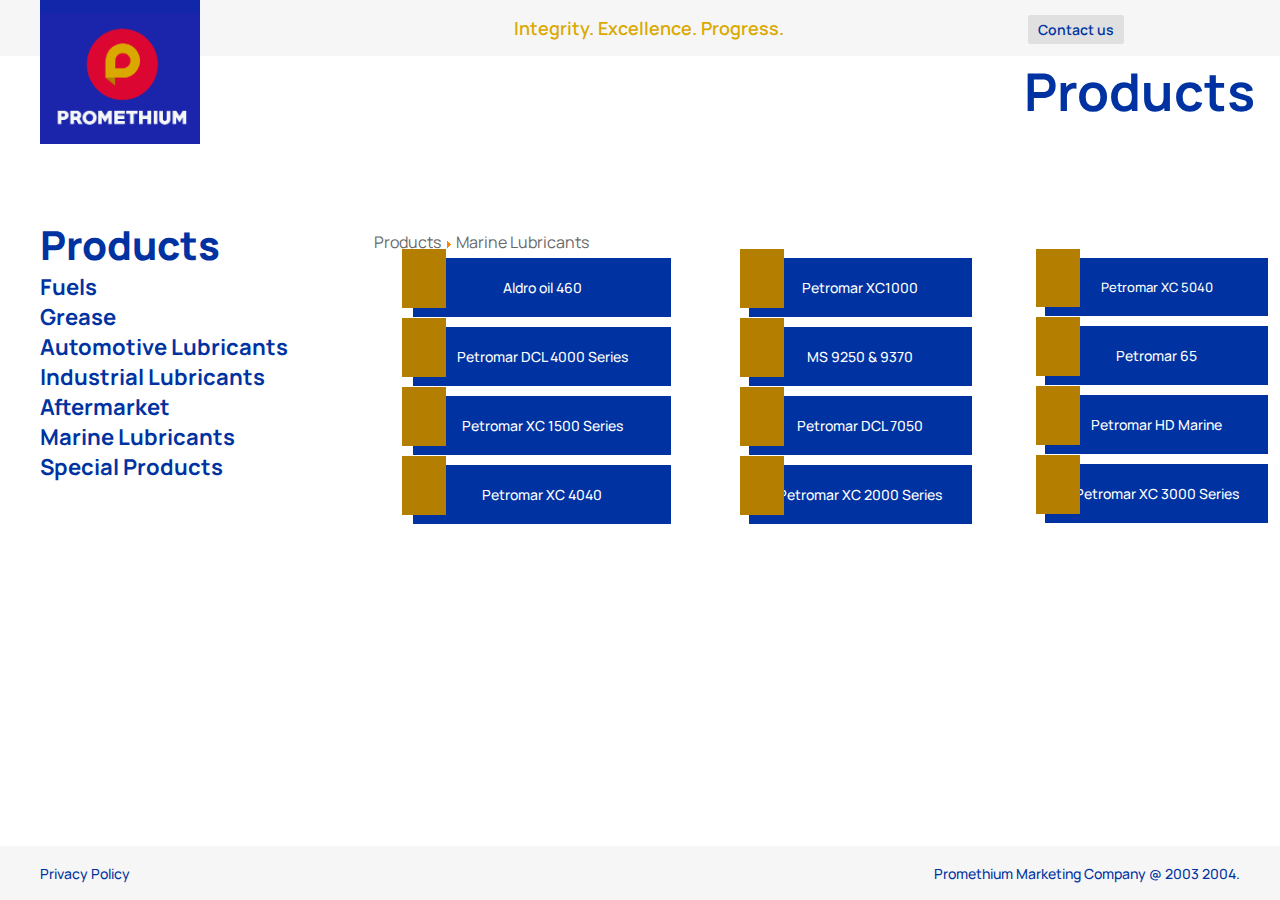
<file: marinelub.html>
<!DOCTYPE html>
<html lang="en">
<head>
    <meta charset="UTF-8">
    <meta name="viewport" content="width=device-width, initial-scale=1.0">
    <title>Promethium</title>
    <link rel="stylesheet" href="style.css">
</head>
<body>

    <div class="container">
        <div class="logo">
            <div class="logo-box"></a><img src="Promethium Logo_Final-2.png" alt=""></div>
        </div>

        <nav class="navbar">
            <ul>
                <li><a href="#">Integrity. Excellence. Progress. </a></li>
                <li class="contact-button"><a href="#">Contact us</a></li>
            </ul>
        </nav>

        <div class="products-title">
            <h1>Products</h1>
        </div>

        <div id="content-wrapper">
            <div id="sub-wrapper">


                <div id="sidebar-left">
                    <div class="moduletable other-products">
                        <h1>Products</h1>

                        <div id="k2ModuleBox121" class="k2CategoriesListBlock  other-products">
                            <ul class="level0">
                                <li class="activeCategory"><a href="Products.html"><span class="catTitle">Fuels</span><span class="catCounter"></span></a></li>
                                <li><a href=""><span class="catTitle">Grease</span><span class="catCounter"></span></a></li>
                                <li><a href="automotivelub.html"><span class="catTitle">Automotive Lubricants</span><span class="catCounter"></span></a></li>
                                <li><a href="industriallub.html"><span class="catTitle">Industrial Lubricants</span><span class="catCounter"></span></a></li>
                                <li><a href="aftermarket.html"><span class="catTitle">Aftermarket</span><span class="catCounter"></span></a></li>
                                <li><a href="marinelub.html"><span class="catTitle">Marine Lubricants</span><span class="catCounter"></span></a></li>
                                <li><a href="specialprod.html"><span class="catTitle">Special Products</span><span class="catCounter"></span></a></li>
                            </ul>
                        </div>
                    </div>

                </div>
                <!--end of sidebar-left-->
                  
                <div id="content" class="with-sidebar-left">
                    <div id="breadcrumbs">
                        <div class="moduletable breadcrumbs">

                    </div>
                    <!--end of breadcrumbs-->

                    <div id="breadcrumbs-three">
                        <div class="moduletable-breadcrumbs-zer">
                            <a href="" class="pathway">Products</a> <img src="arrow.png" alt="" /> <span>Marine Lubricants</span></div>
                        </div>


                        <div class="box-under-breadcrumbs-three">
                            <a href=""><h2>Aldro oil 460</h2></a>
                        </div>

                        <div class="box-under-breadcrumbs-three">
                            <a href=""><h2>Petromar DCL 4000 Series</h2></a>
                        </div>

                        <div class="box-under-breadcrumbs-three">
                            <a href=""><h2>Petromar XC 1500 Series</h2></a>
                        </div>

                        <div class="box-under-breadcrumbs-three">
                            <a href=""><h2>Petromar XC 4040</h2></a>
                        </div>

                        <div class="box-under-breadcrumbs-three-another">
                            <a href=""><h2>Petromar XC1000</h2></a>
                        </div>

                        <div class="box-under-breadcrumbs-three-another-box">
                            <a href=""><h2>MS 9250 & 9370</h2></a>
                        </div>

                        <div class="box-under-breadcrumbs-three-another-box">
                            <h2> <a href=""><h2>Petromar DCL 7050</h2></a></h2>
                        </div>

                        <div class="box-under-breadcrumbs-three-another-box">
                            <h2> <a href=""><h2>Petromar XC 2000 Series</h2></a></h2>
                        </div>


                        <div class="box-under-breadcrumbs-three-another-box-last">
                            <h2> <a href=""><h2>Petromar XC 5040</h2></a></h2>
                        </div>

                        <div class="box-under-breadcrumbs-three-another-box-last-lasts">
                            <h2>Petromar 65</h2>
                        </div>

                        <div class="box-under-breadcrumbs-three-another-box-last-lasts">
                            <h2>Petromar HD Marine</h2>
                        </div>

                        <div class="box-under-breadcrumbs-three-another-box-last-lasts">
                            <h2>Petromar XC 3000 Series</h2>
                        </div>


                        <div class="new-box-three">
                        </div>

                        <div class="new-box-three-one">
                        </div>

                        <div class="new-box-three-two">
                        </div>

                        <div class="new-box-three-three">
                        </div>

                        <div class="new-box-three-three-four">
                        </div>

                        <div class="new-box-three-three-five">
                        </div>

                        <div class="new-box-three-three-six">
                        </div>

                        <div class="new-box-three-three-seven">
                        </div>

                        <div class="new-box-three-three-seven-eight">
                        </div>

                        <div class="new-box-three-three-seven-nine">
                        </div>

                        <div class="new-box-three-three-seven-ten">
                        </div>

                        <div class="new-box-three-three-seven-eleven">
                        </div>

                    
        </div>

                    <footer class="footer">
                        <div class="footer-left">
                            <span><a href="privacy-policy.html">Privacy Policy</a></span>
                        </div>
                        <div class="footer-right">
                            <span>Promethium Marketing Company @ 2003 2004.</span>
                        </div>
                    </footer>

                    

</body>
</html>
</file>
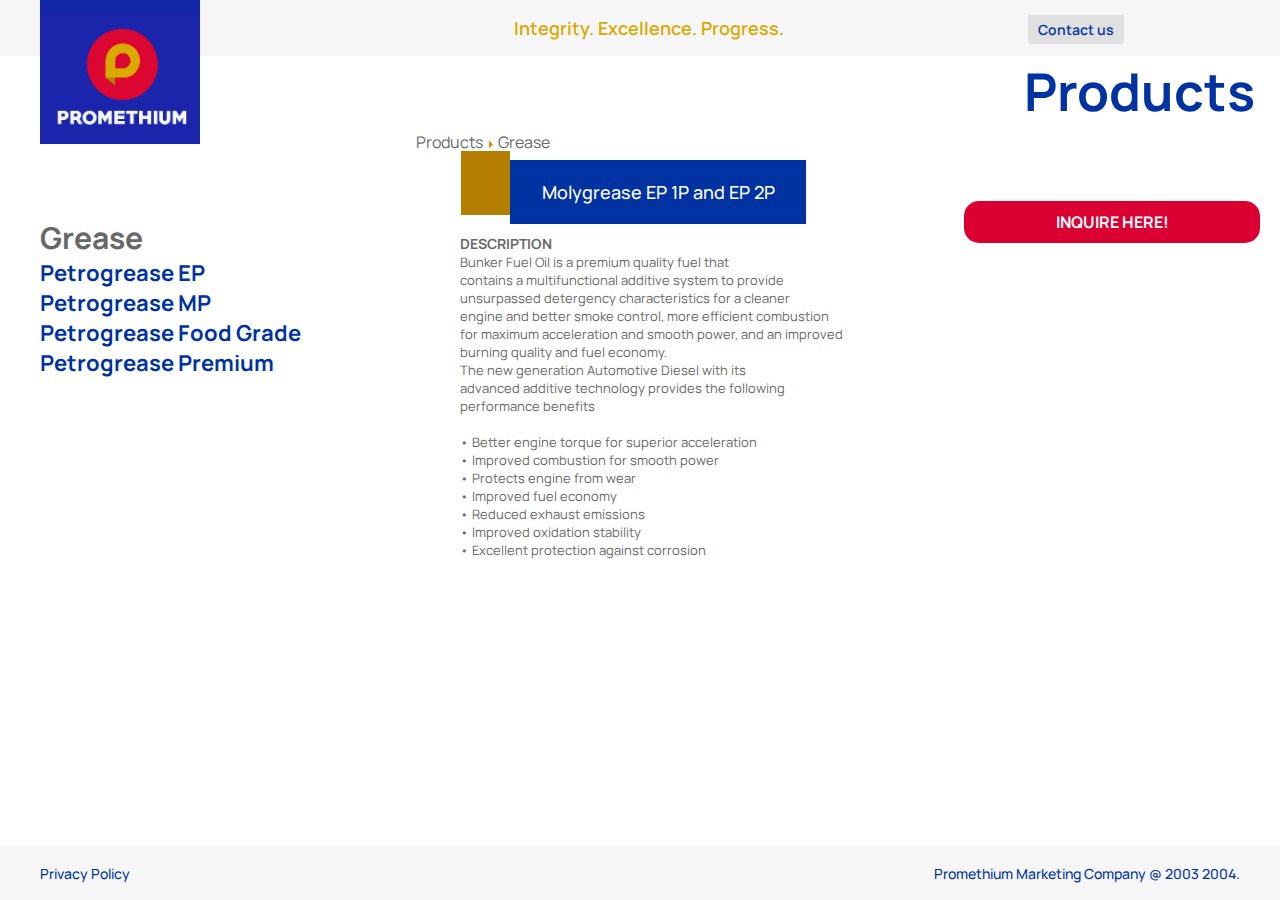
<file: moly-ep1-ep2.html>
<!DOCTYPE html>
<html lang="en">
<head>
    <meta charset="UTF-8">
    <meta name="viewport" content="width=device-width, initial-scale=1.0">
    <title>Promethium</title>
    <link rel="stylesheet" href="style.css">
</head>
<body>
    <div class="container">
        <div class="logo">
            <div class="logo-box"></a><img src="Promethium Logo_Final-2.png" alt=""></div>
        </div>

        <nav class="navbar">
            <ul>
                <li><a href="#">Integrity. Excellence. Progress. </a></li>
                <li class="contact-button"><a href="#">Contact us</a></li>
            </ul>
        </nav>

        <div class="products-title">
            <h1>Products</h1>
        </div>

        <div id="content-wrapper">
            <div id="sub-wrapper">


                <div id="sidebar-left">
                    <div class="moduletable-other-products">
                          <h2>Grease</h2>

                        <div id="k2ModuleBox121" class="k2CategoriesListBlock  other-products">
                            <ul class="level0">
                                <li class="activeCategory"><a href="fuel.html"><span class="catTitle">Petrogrease EP</span><span class="catCounter"></span></a></li>
                                <li><a href="bunker.html"><span class="catTitle">Petrogrease MP</span><span class="catCounter"></span></a></li>
                                <li><a href="kerosene.html"><span class="catTitle">Petrogrease Food Grade</span><span class="catCounter"></span></a></li>
                                <li><a href="special.html"><span class="catTitle">Petrogrease Premium</span><span class="catCounter"></span></a></li>
                               
                            </ul>
                        </div>
                    </div>

                </div>
                <!--end of sidebar-left-->

                <div id="breadcrumbs-two">
                    <div class="modutable-breadcrumbs-two">
                        <a href="/" class="pathway">Products</a> <img src="arrow.png" alt="" /> <span>Grease</span></div>
                    </div>

                <div class="box-under-products">
                    <h2>Molygrease EP 1P and EP 2P</h2>
                </div>

               <div class="new-box-one">
               </div>

                <div class="desc-text">
                    <h4>DESCRIPTION</h4>
                   <p>Bunker Fuel Oil is a premium quality fuel that<br>
                    contains a multifunctional additive system to provide<br>
                    unsurpassed detergency characteristics for a cleaner<br>
                    engine and better smoke control, more efficient combustion<br>
                    for maximum acceleration and smooth power, and an improved<br>
                    burning quality and fuel economy.<br>
                    The new generation Automotive Diesel with its<br>
                    advanced additive technology provides the following<br>
                     performance benefits<br>
                        <br>
                        • Better engine torque for superior acceleration<br>
                        • Improved combustion for smooth power<br>
                        • Protects engine from wear<br>
                        • Improved fuel economy<br>
                        • Reduced exhaust emissions<br>
                        • Improved oxidation stability<br>
                        • Excellent protection against corrosion</p>
               </p>
               
                        <a href="#" class="inquire-button">INQUIRE HERE!</a>
     
                </div>        
               
       </div> 

       <footer class="footer">
        <div class="footer-left">
            <span><a href="privacy-policy.html">Privacy Policy</a></span>
        </div>
        <div class="footer-right">
            <span>Promethium Marketing Company @ 2003 2004.</span>
        </div>
    </footer>

    
</head>  
</body>
</file>
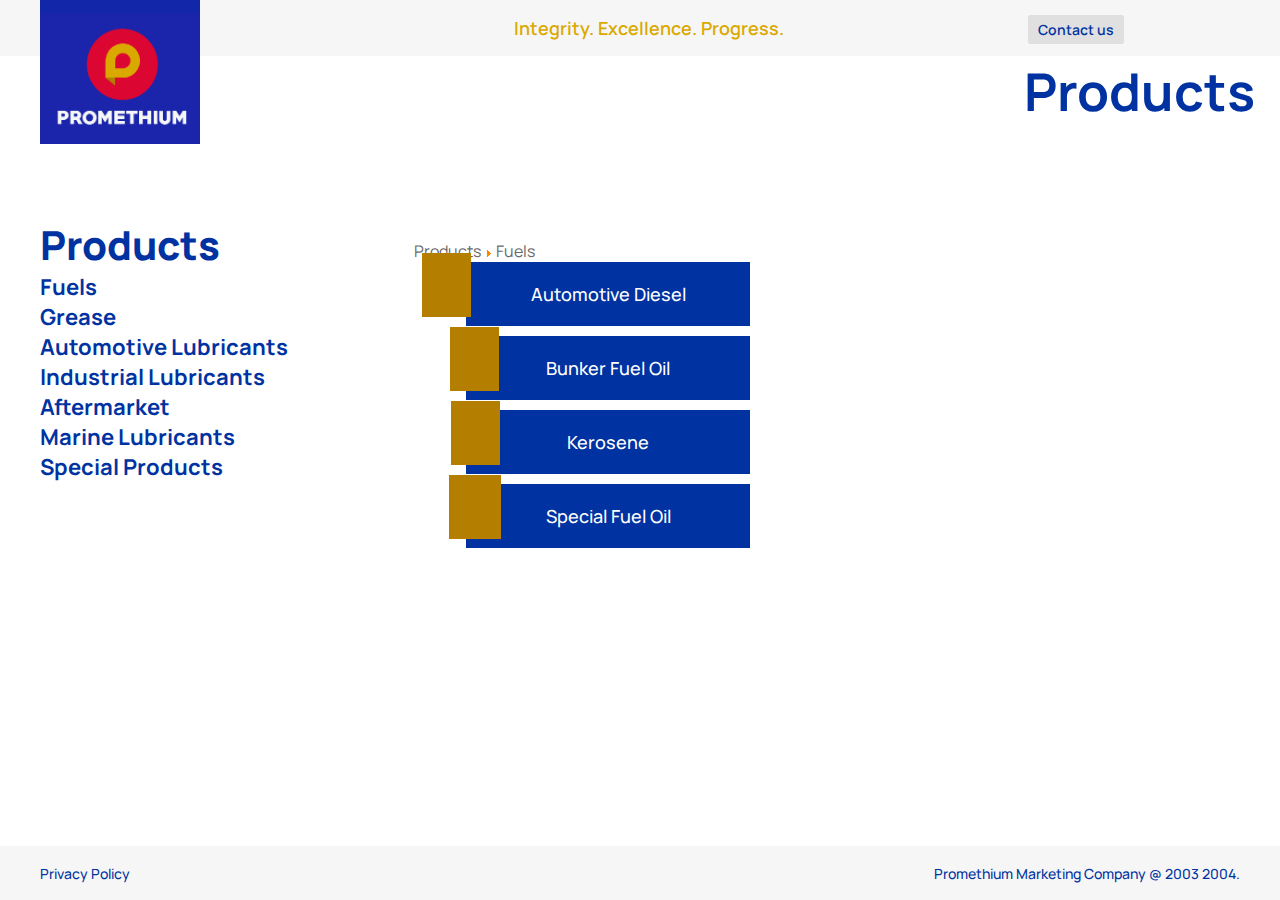
<file: Products.html>
<!DOCTYPE html>
<html lang="en">
<head>
    <meta charset="UTF-8">
    <meta name="viewport" content="width=device-width, initial-scale=1.0">
    <title>Promethium</title>
    <link rel="stylesheet" href="style.css">
</head>
<body>

    <div class="container">
        <div class="logo">
            <div class="logo-box"></a><img src="Promethium Logo_Final-2.png" alt=""></div>
        </div>

        <nav class="navbar">
            <ul>
                <li><a href="#">Integrity. Excellence. Progress. </a></li>
                <li class="contact-button"><a href="#">Contact us</a></li>
            </ul>
        </nav>

        <div class="products-title">
            <h1>Products</h1>
        </div>

        <div id="content-wrapper">
            <div id="sub-wrapper">


                <div id="sidebar-left">
                    <div class="moduletable other-products">
                        <h1>Products</h1>

                        <div id="k2ModuleBox121" class="k2CategoriesListBlock  other-products">
                            <ul class="level0">
                                <li class="activeCategory"><a href="Products.html"><span class="catTitle">Fuels</span><span class="catCounter"></span></a></li>
                                <li><a href="grease.html"><span class="catTitle">Grease</span><span class="catCounter"></span></a></li>
                                <li><a href="automotivelub.html"><span class="catTitle">Automotive Lubricants</span><span class="catCounter"></span></a></li>
                                <li><a href="industriallub.html"><span class="catTitle">Industrial Lubricants</span><span class="catCounter"></span></a></li>
                                <li><a href="aftermarket.html"><span class="catTitle">Aftermarket</span><span class="catCounter"></span></a></li>
                                <li><a href="marinelub.html"><span class="catTitle">Marine Lubricants</span><span class="catCounter"></span></a></li>
                                <li><a href="specialprod.html"><span class="catTitle">Special Products</span><span class="catCounter"></span></a></li>
                            </ul>
                        </div>
                    </div>

                </div>
                <!--end of sidebar-left-->
                  
                <div id="content" class="with-sidebar-left">
                    <div id="breadcrumbs">
                        <div class="moduletable breadcrumbs">

                    </div>
                    <!--end of breadcrumbs-->

                    <div id="breadcrumbs">
                        <div class="moduletable breadcrumbs">
                            <a href="/" class="pathway">Products</a> <img src="arrow.png" alt="" /> <span>Fuels</span></div>
                        </div>
                        
                        <div class="box-under-breadcrumbs">
                            <a href="fuel.html"><h2>Automotive Diesel</h2></a>
                        </div>

                        <div class="second-box-under-breadcrumbs">
                            <a href="bunker.html"><h2>Bunker Fuel Oil</h2></a>
                        </div>

                    <div class="second-box-under-breadcrumbs">
                        <a href="kerosene.html"><h2>Kerosene</h2></a>
                    </div>

                    <div class="second-box-under-breadcrumbs">
                        <a href="special.html"><h2>Special Fuel Oil</h2></a>
                    </div>

                    <div class="new-box">
                    </div>

                    <div class="second-new-box">
                    </div>

                    <div class="third-new-box">
                    </div>

                    <div class="fourth-new-box">
                    </div>
                    
        </div>

                    <footer class="footer">
                        <div class="footer-left">
                            <span><a href="privacy-policy.html">Privacy Policy</a></span>
                        </div>
                        <div class="footer-right">
                            <span>Promethium Marketing Company @ 2003 2004.</span>
                        </div>
                    </footer>

                    

</body>
</html>
</file>
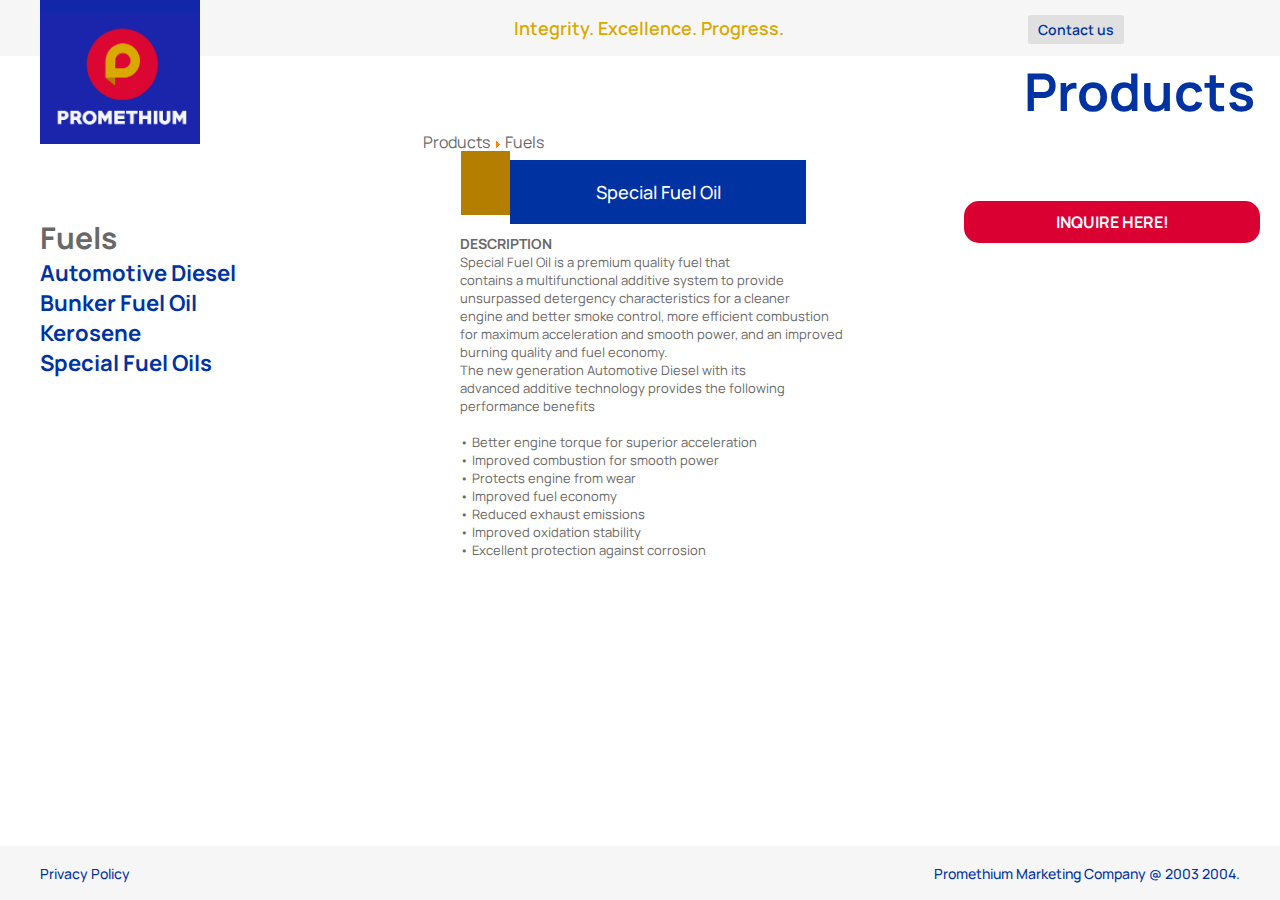
<file: special.html>
<!DOCTYPE html>
<html lang="en">
<head>
    <meta charset="UTF-8">
    <meta name="viewport" content="width=device-width, initial-scale=1.0">
    <title>Promethium</title>
    <link rel="stylesheet" href="style.css">
</head>
<body>
    <div class="container">
        <div class="logo">
            <div class="logo-box"></a><img src="Promethium Logo_Final-2.png" alt=""></div>
        </div>

        <nav class="navbar">
            <ul>
                <li><a href="#">Integrity. Excellence. Progress. </a></li>
                <li class="contact-button"><a href="#">Contact us</a></li>
            </ul>
        </nav>

        <div class="products-title">
            <h1>Products</h1>
        </div>

        <div id="content-wrapper">
            <div id="sub-wrapper">


                <div id="sidebar-left">
                    <div class="moduletable-other-products">
                          <h2>Fuels</h2>

                        <div id="k2ModuleBox121" class="k2CategoriesListBlock  other-products">
                            <ul class="level0">
                                <li class="activeCategory"><a href="fuel.html"><span class="catTitle">Automotive Diesel</span><span class="catCounter"></span></a></li>
                                <li><a href="bunker.html"><span class="catTitle">Bunker Fuel Oil</span><span class="catCounter"></span></a></li>
                                <li><a href="kerosene.html"><span class="catTitle">Kerosene</span><span class="catCounter"></span></a></li>
                                <li><a href="special.html"><span class="catTitle">Special Fuel Oils</span><span class="catCounter"></span></a></li>
                            </ul>
                        </div>
                    </div>

                </div>
                <!--end of sidebar-left-->

                <div id="breadcrumbs-two">
                    <div class="modutable-breadcrumbs-two">
                        <a href="/" class="pathway">Products</a> <img src="arrow.png" alt="" /> <span>Fuels</span></div>
                    </div>

                <div class="box-under-products">
                    <h2>Special Fuel Oil</h2>
                </div>

               <div class="new-box-one">
               </div>

                <div class="desc-text">
                    <h4>DESCRIPTION</h4>
                    <p>Special Fuel Oil is a premium quality fuel that<br>
                    contains a multifunctional additive system to provide<br>
                    unsurpassed detergency characteristics for a cleaner<br>
                    engine and better smoke control, more efficient combustion<br>
                    for maximum acceleration and smooth power, and an improved<br>
                    burning quality and fuel economy.<br>
                    The new generation Automotive Diesel with its<br>
                    advanced additive technology provides the following<br>
                     performance benefits<br>
                        <br>
                        • Better engine torque for superior acceleration<br>
                        • Improved combustion for smooth power<br>
                        • Protects engine from wear<br>
                        • Improved fuel economy<br>
                        • Reduced exhaust emissions<br>
                        • Improved oxidation stability<br>
                        • Excellent protection against corrosion</p>
               
                        <a href="#" class="inquire-button">INQUIRE HERE!</a>
     
                </div>        
               
       </div> 

       <footer class="footer">
        <div class="footer-left">
            <span><a href="privacy-policy.html">Privacy Policy</a></span>
        </div>
        <div class="footer-right">
            <span>Promethium Marketing Company @ 2003 2004.</span>
        </div>
    </footer>

    
</head>  
</body>
</file>
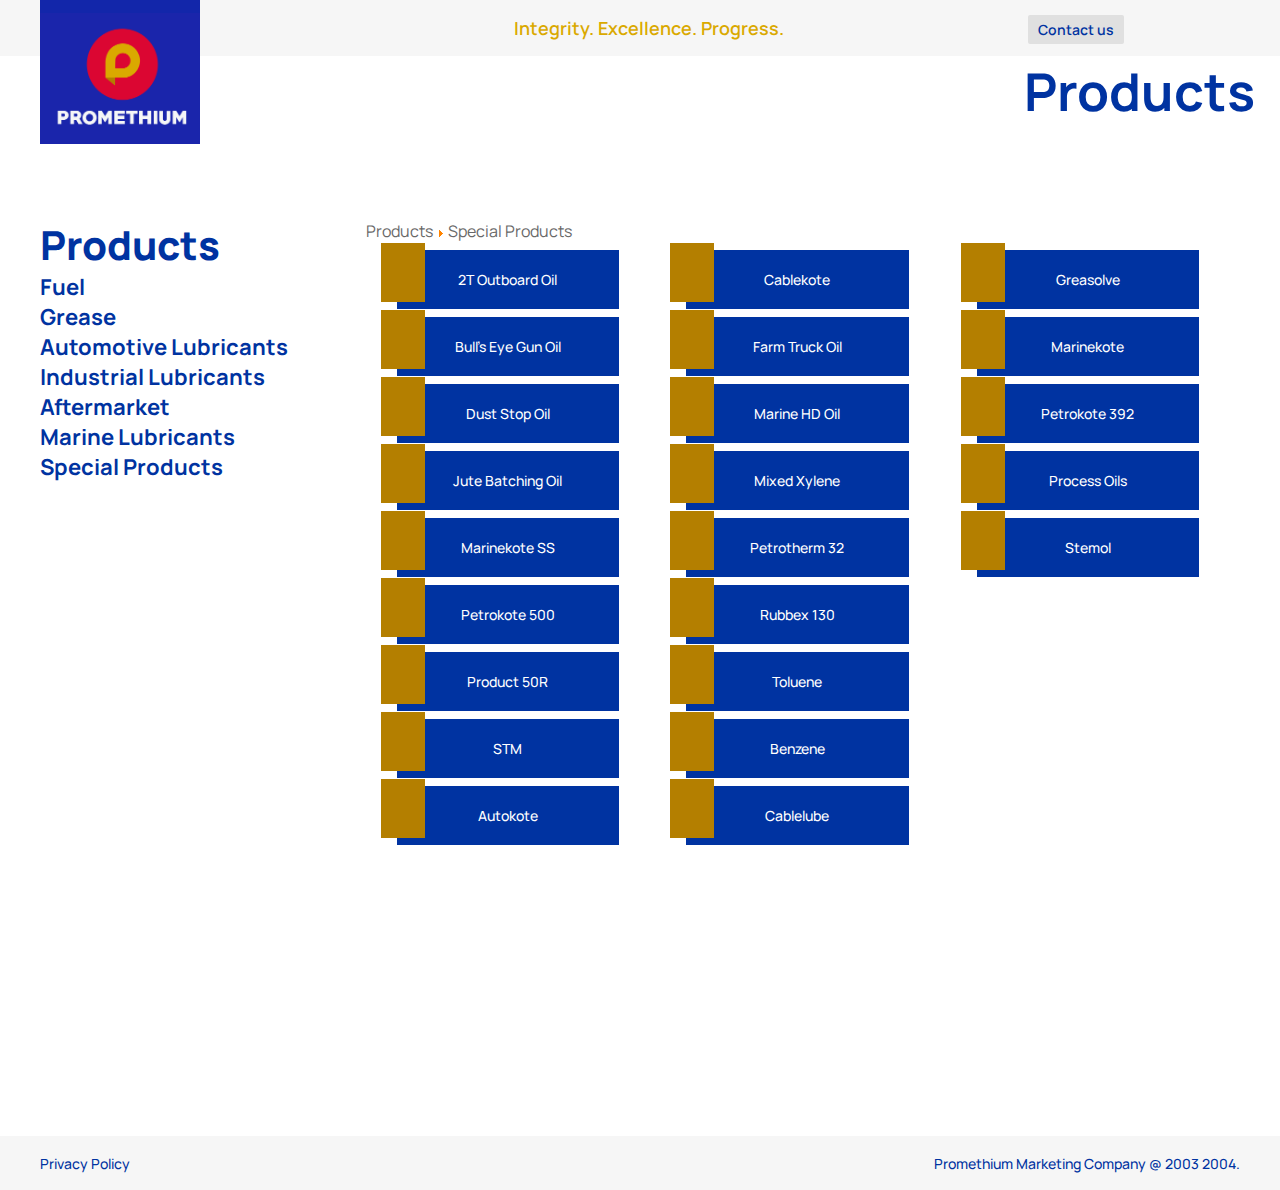
<file: specialprod.html>
<!DOCTYPE html>
<html lang="en">
<head>
    <meta charset="UTF-8">
    <meta name="viewport" content="width=device-width, initial-scale=1.0">
    <title>Promethium</title>
    <link rel="stylesheet" href="style.css">
</head>
<body>

    <div class="container">
        <div class="logo">
            <div class="logo-box"></a><img src="Promethium Logo_Final-2.png" alt=""></div>
        </div>

        <nav class="navbar">
            <ul>
                <li><a href="#">Integrity. Excellence. Progress. </a></li>
                <li class="contact-button"><a href="#">Contact us</a></li>
            </ul>
        </nav>

        <div class="products-title">
            <h1>Products</h1>
        </div>

        <div id="content-wrapper">
            <div id="sub-wrapper">


                <div id="sidebar-left">
                    <div class="moduletable other-products">
                        <h1>Products</h1>

                        <div id="k2ModuleBox121" class="k2CategoriesListBlock  other-products">
                            <ul class="level10">
                                <li class="activeCategory"><a href="Products.html"><span class="catTitle">Fuel</span><span class="catCounter"></span></a></li>
                                <li><a href="grease.html"><span class="catTitle">Grease</span><span class="catCounter"></span></a></li>
                                <li><a href="automotivelub.html"><span class="catTitle">Automotive Lubricants</span><span class="catCounter"></span></a></li>
                                <li><a href="industriallub.html"><span class="catTitle">Industrial Lubricants</span><span class="catCounter"></span></a></li>
                                <li><a href="aftermarket.html"><span class="catTitle">Aftermarket</span><span class="catCounter"></span></a></li>
                                <li><a href="marinelub.html"><span class="catTitle">Marine Lubricants</span><span class="catCounter"></span></a></li>
                                <li><a href="specialprod.html"><span class="catTitle">Special Products</span><span class="catCounter"></span></a></li>
                            </ul>
                        </div>
                    </div>

                </div>
                <!--end of sidebar-left-->
                  
                <div id="content" class="with-sidebar-left">
                    <div id="breadcrumbs">
                        <div class="moduletable breadcrumbs">

                    </div>
                    <!--end of breadcrumbs-->

                    <div id="breadcrumbs-three">
                        <div class="moduletable-breadcrumbs-five-zer">
                            <a href="/" class="pathway">Products</a> <img src="arrow.png" alt="" /> <span>Special Products</span></div>
                        </div>

                        <div class="box-under-breadcrumbs-four">
                            <h2>2T Outboard Oil</h2>
                        </div>

                        <div class="box-under-breadcrumbs-four">
                            <h2>Bull's Eye Gun Oil</h2>
                        </div>

                        <div class="box-under-breadcrumbs-four">
                            <h2>Dust Stop Oil</h2>
                        </div>

                        <div class="box-under-breadcrumbs-four">
                            <h2>Jute Batching Oil</h2>
                        </div>


                        <div class="box-under-breadcrumbs-four">
                            <h2>Marinekote SS</h2>
                        </div>

                        <div class="box-under-breadcrumbs-four">
                            <h2>Petrokote 500</h2>
                        </div>

                        <div class="box-under-breadcrumbs-four">
                            <h2>Product 50R</h2>
                        </div>

                        <div class="box-under-breadcrumbs-four">
                            <h2>STM</h2>
                        </div>

                        <div class="box-under-breadcrumbs-four">
                            <h2>Autokote</h2>
                        </div>

                       

                        <div class="new-box-four">
                        </div>

                        <div class="new-box-four-one">
                        </div>

                        <div class="new-box-four-two">
                        </div>

                        <div class="new-box-four-three">
                        </div>

                        <div class="new-box-four-four">
                        </div>

                        <div class="new-box-four-five">
                        </div>

                        <div class="new-box-four-six">
                        </div>

                        <div class="new-box-four-seven">
                        </div>

                        <div class="new-box-four-eight">
                        </div>

                        <div class="box-under-breadcrumbs-four-two">
                            <h2>Cablekote</h2>
                        </div>

                        <div class="box-under-breadcrumbs-four-three">
                            <h2>Farm Truck Oil</h2>
                        </div>

                        <div class="box-under-breadcrumbs-four-three">
                            <h2>Marine HD Oil</h2>
                        </div>

                        <div class="box-under-breadcrumbs-four-three">
                            <h2>Mixed Xylene</h2>
                        </div>

                        <div class="box-under-breadcrumbs-four-three">
                            <h2>Petrotherm 32</h2>
                        </div>

                        <div class="box-under-breadcrumbs-four-three">
                            <h2>Rubbex 130</h2>
                        </div>

                        <div class="box-under-breadcrumbs-four-three">
                            <h2>Toluene</h2>
                        </div>

                        <div class="box-under-breadcrumbs-four-three">
                            <h2>Benzene</h2>
                        </div>

                        <div class="box-under-breadcrumbs-four-three">
                            <h2>Cablelube</h2>
                        </div>

                        <div class="new-box-five">
                        </div>

                        <div class="new-box-five-one">
                        </div>

                        <div class="new-box-five-two">
                        </div>

                        <div class="new-box-five-three">
                        </div>
                        
                        <div class="new-box-five-four">
                        </div>

                        <div class="new-box-five-five">
                        </div>

                        <div class="new-box-five-six">
                        </div>

                        <div class="new-box-five-seven">
                        </div>

                        <div class="new-box-five-eight">
                        </div>

                        <div class="box-under-breadcrumbs-four-four">
                            <h2>Greasolve</h2>
                        </div>

                        <div class="box-under-breadcrumbs-four-five">
                            <h2>Marinekote</h2>
                        </div>

                        <div class="box-under-breadcrumbs-four-five">
                            <h2>Petrokote 392</h2>
                        </div>

                        <div class="box-under-breadcrumbs-four-five">
                            <h2>Process Oils</h2>
                        </div>

                        <div class="box-under-breadcrumbs-four-five">
                            <h2>Stemol</h2>
                        </div>

                        
                        <div class="new-box-six-one">
                        </div>

                        <div class="new-box-six-two">
                        </div>

                        <div class="new-box-six-three">
                        </div>

                        <div class="new-box-six-four">
                        </div>

                        <div class="new-box-six-five">
                        </div>

                       

                        
                      
        </div>

        
        <footer class="footer-one">
            <div class="footer-left-one">
                <span><a href="privacy-policy.html">Privacy Policy</a></span>
            </div>
            <div class="footer-right">
                <span>Promethium Marketing Company @ 2003 2004.</span>
            </div>
        </footer>


                    

</body>
</html>
</file>
<file: style.css>
@import url('https://fonts.googleapis.com/css2?family=Manrope:wght@200;300;400;500;600;700;800&family=Nunito:ital,wght@0,200;0,300;0,400;0,500;0,600;0,700;0,800;1,200;1,300;1,400;1,500;1,600;1,700;1,800&family=Poppins:ital,wght@0,100;0,200;0,500;0,600;0,700;1,100;1,200;1,300;1,400;1,500&family=Racing+Sans+One&family=Roboto+Mono:ital,wght@0,300;0,400;0,500;0,600;1,300;1,400;1,500;1,600&family=Roboto+Slab:wght@100;200;300;400;500;600&family=Roboto:ital,wght@0,100;0,300;0,400;0,500;0,700;0,900;1,100;1,300;1,400;1,900&display=swap');


*{
    margin: 0;
    padding : 0;
    font-family: 'Manrope', sans-serif;
}

html, body {
    height: 100%;
    margin: 0;
    padding: 0;
    background-color: #fff;
}


.navbar {
    background-color: #f6f6f6; /* Set the background color */
    padding: 16px; /* Add some padding for spacing */
}

.navbar ul {
    list-style: none;
    margin: 0;
    padding: 0;
    text-align: right; /* Align the text to the right */
}


.navbar li {
    display: inline;
    margin-right: 100px; /* Add spacing between navbar items */
    
}

.navbar a {
    text-decoration: none;
    font-size: 18px;
    color: #DAA900;
    transition: color 0.3s; /* Add a smooth color transition on hover */
    font-weight: 600;
    font-family: 'Manrope', sans-serif;
    margin-right: 40px;
}
 

.navbar a:hover {
    color: #DAA900; /* Change the text color on hover to your desired color (e.g., blue) */
}

.navbar .contact-button a {
    background-color: #e0e0e0; /* Set the background color for the button */
    color: #0033a1; /* Set the text color for the button */
    padding: 5px 10px; /* Add padding to the button for spacing */
    border-radius: 2px; /* Add rounded corners */
    transition: background-color 0.3s; /* Add a smooth background color transition on hover */
    margin-left: 100px;
    font-size: 14px;
    font-weight: 600;
    
}



/* Adjust the button appearance on hover */
.navbar .contact-button a:hover {
    background-color: #DAA900; /* Change the background color on hover */
}

.products-title{
    margin-left: 80%;
    color:#0033a1;
    font-size: 26px;
     font-family: 'Manrope', sans-serif; 
     font-weight: 700;
}


.container {
    position: relative;
    height: 100vh;
  }


.logo-box img {
    width: 160px;
    position: absolute;
    top: 0;
    left: 0;
    padding-left: 40px;
    
}


.banner-text{
    position:absolute;
    top: 25%;
    color: #fff;
    padding: 20px;
}

.banner-text h4{
    font-size: 20px;
    font-weight: 600;
    font-family: 'Manrope', sans-serif; 
}



.text-container {
    width: 50%;
    margin:auto; 
    text-align: left;
   
}

.text {
    position: absolute;
    top: 0;
    left: 0; 
    padding-top: 16%; 
    margin-left: 40px;
   font-size: 17px;
   color: #686868;
   font-family: 'Manrope', sans-serif;
   cursor: pointer;
}

.text p:hover {
    color: #DAA900; /* Change the text color to red on hover */
    text-decoration: none; /* Add an underline on hover */
    transition:  0.8s ease; 
}


.grouped-h2{
    font-size: 16px; /* Adjust the font size as needed */
    color: #0033a1; /* Change the text color to your preference */
    font-family: 'Manrope', sans-serif;
    line-height: 1.3; /* Adjust the line height for proper spacing */
    margin-left: 5px;
    margin-top: 50px; /* Adjust the margin-top value to control the positioning */
    transition: 0.3s ease;
}

.grouped-h2 h2:hover {
    background-color: #0033a1;
    width: 50%;
    color: #DAA900;
    cursor: pointer; 
}

.image-container img{
    height: 260px ;
    margin-right: 0px;
    padding: 0; /* Remove padding */
    margin-left: 0px; /* Create space to the left by adjusting the margin */
 }

.image-container{
    float: right;  
}

.image-container {
    display: flex;
    justify-content: center;
}


.image-container {
    font-size: 0; /* Remove white space between inline-block elements */
    display: flex;
    justify-content: space-between;
    flex-wrap: wrap;
}

.image-overlay {
    position: relative;
    overflow: hidden; /* Hide any overflowing content */
}

.image-overlay img {
    height: 260px;
    transition: transform 0.3s; /* Add a smooth transition for zoom effect */
}

.overlay-text {
    position: absolute;
    top: 50%;
    left: 50%; /* Center the text horizontally */
    transform: translate(-50%, -50%); /* Center the text using transform */
    color: #fff;
    padding: 10px;
    opacity: 0;
    transition: opacity 0.3s; /* Smooth transition for the overlay */
    font-size: 20px;
    font-weight: 600;
    background-color: rgba(0, 51, 161, 0.7); /* Background color with transparency */
    width: 100%;
    height: 100%;
    display: flex;
    justify-content: center; /* Center horizontally */
    align-items: center; /* Center vertically */
    text-align: center; /* Center text inside the overlay */
   font-family: 'Manrope', sans-serif;
   
}

.image-overlay:hover .overlay-text {
    opacity: 1; /* Show the overlay on hover */
}

.image-overlay:hover img {
    transform: scale(1.2); /* Zoom in the image on hover */
}

.footer {
    background-color: #f6f6f6;
    color: #0033a1;
    font-weight: 500;
    padding: 16px 0;
    align-items: center;
    position: absolute;
    bottom: 0;
    left: 0;
    width: 100%;
    font-family: 'Manrope', sans-serif;
    display: flex;
    justify-content: space-between;
    align-items: center;
}

.footer-left{
    margin-left: 40px;
    font-weight: 300;
}

.footer-right{
    margin-right: 40px;
}

.footer a {
    color:#0033a1;
    text-decoration: none;
    font-size: 14;
}
.footer span {
    font-size: 14px;
    font-weight: 300;
    display: inline-block; 
    font-weight: 500; 
}

#sidebar-left {
    margin-top: 7%; /* You can adjust the value as needed */
    margin-left: 40px;
}

#sidebar-left {
    font-size: 20px; /* Set the font size to 16 pixels or adjust as needed */
}

#sidebar-left h1 {
    font-weight: bold; /* Set the font weight to bold */
    color: #0033a1; /* Set the text color to a desired color (e.g., dark gray) */
    font-size: 40px;
    font-weight: 800;
    font-family:'Manrope', sans-serif;
     
}

#sidebar-left .catTitle {
    font-weight: 700; /* Set the font weight to normal for category titles */
    color: #0033a1; /* Set the text color for category titles to a different color (e.g., light gray) */
    font-size: 22px;
    font-weight: 700;
    font-family:'Manrope', sans-serif;
}

#k2ModuleBox121 ul li a {
    text-decoration: none; /* Remove underlines */
    transition: color 0.3s; /* Add a smooth transition for color changes */
    font-family:'Manrope', sans-serif;
    
   
}

#sidebar-left .catTitle:hover {
    background-color: #0033a1;
    color: #DAA900; /* Change the text color to a different color on hover (e.g., orange) */
}


#k2ModuleBox121 ul {
    list-style: none; /* Remove bullets */
}

#breadcrumbs {
    display: flex; /* Use flex display to horizontally center-align children */
    flex-direction: column; /* Stack the children vertically */
    align-items: center; /* Center-align children horizontally */
    margin-top: -8%;
    margin-right: 5%;
    
}

.moduletable.breadcrumbs {
    background-color: fff;
    margin: -5px;
    margin-left: -212px;
    color:#686868; 
    margin-top: -3%;
}

.moduletable.breadcrumbs a{
    color:#686868;
    text-decoration: none;
   
}

.box-under-breadcrumbs, .second-box-under-breadcrumbs {
    background-color: #0033a1;
    padding: 20px;
    margin-top: 20px; /* Add space between the boxes */
    width: 20%; /* Each box takes 100% width for vertical layout */
    color: #fff;
    margin: 5px;
}

.box-under-breadcrumbs a{
    color:#fff;
    text-decoration: none;
    transition: color 0.3s;
}

.box-under-breadcrumbs a:hover {
    color:#B47F00;
}

.second-box-under-breadcrumbs a:hover{
    color:#B47F00;
}

.second-box-under-breadcrumbs a{
    color:#fff;
    text-decoration: none;
}

#breadcrumbs .box-under-breadcrumbs h2,
#breadcrumbs .second-box-under-breadcrumbs h2 {
    font-size: 18px;
    font-weight: 500;
    display: flex;
    justify-content: center;
    align-items: center;
}

.new-box {
    background: #B47F00; /* Background color for the new box */
    width: 25px; /* Takes 100% width, you can adjust as needed */
    height: 40px;
    position: absolute; /* Set the new box to absolute positioning */
    top: 0; /* Place the box at the top */
    left: 0; /* Place the box at the left */
    padding: 12px;
    color: #fff;
    margin-left: 33%;
    margin-top: 253px
}

.second-new-box{
    background: #B47F00; /* Background color for the new box */
    width: 21px; /* Takes 100% width, you can adjust as needed */
    height: 36px;
    position: absolute; /* Set the new box to absolute positioning */
    top: 0; /* Place the box at the top */
    left: 0; /* Place the box at the left */
    padding: 14px;
    color: #fff;
    margin-left: 450px;
    margin-top: 327px;
}

.third-new-box{
    background:#B47F00 ; /* Background color for the new box */
    width: 17px; /* Takes 100% width, you can adjust as needed */
    height: 32px;
    position: absolute; /* Set the new box to absolute positioning */
    top: 0; /* Place the box at the top */
    left: 0; /* Place the box at the left */
    padding: 16px;
    color: #fff;
    margin-left: 451px;
    margin-top: 401px; 
}

.fourth-new-box{
    background: #B47F00; /* Background color for the new box */
    width: 16px; /* Takes 100% width, you can adjust as needed */
    height: 28px;
    position: absolute; /* Set the new box to absolute positioning */
    top: 0; /* Place the box at the top */
    left: 0; /* Place the box at the left */
    padding: 18px;
    color: #fff;
    margin-left: 449px;
    margin-top: 475px;
}

.moduletable-other-products h2 {
    color: #686868; /* Set the desired font color, e.g., red */
}

.box-under-products{
    background-color: #0033a1;
    padding: 20px;
    margin-top: 20px; /* Add space between the boxes */
    width: 20%; /* Each box takes 100% width for vertical layout */
    color: #fff;
    margin: 5px;
    margin-left: 510px;
    margin-top: -2%;
   
}

.box-under-products h2{
    font-size: 18px;
    font-weight: 500;
    display: flex;
    justify-content: center;
    align-items: center;
    
   
}

.new-box-one{
    background: #B47F00 ; /* Background color for the new box */
    width: 25px; /* Takes 100% width, you can adjust as needed */
    height: 40px;
    position: absolute; /* Set the new box to absolute positioning */
    top: 0; /* Place the box at the top */
    left: 0; /* Place the box at the left */
    padding: 12px;
    color: #fff;
    margin-left: 461px;
    margin-top: 151px;

}

.text-one h4{
 margin-left: 455px;
 margin-top: 5px;
 font-size: 14px;
 color:#686868;
}

.text-one p{
    font-size: 12px;
    margin-left: 455px;
    margin-top: 5px;
    color:#686868;
}

.text-two{
    font-size: 14px;
    margin-left: 455px;
    margin-top: 5px;
    color:#686868;
    background-color: #e0e0e0;
    width: 30%;
}
.text-span{
    text-align: center;
   margin-left: 200px;
}

.text-three{
    font-size: 14px;
    margin-left: 455px;
    margin-top: 5px;
    color:#686868;
    width: 30%;
}

.text-one-span{
   text-align: center;
   margin-left: 252px;
}

.text-span-two{
    margin-left: 128px;
}

.text-span-two-one{
    margin-left: 122px;
}

.text-one-three{
    margin-left: 188px;
}

.text-span-three{
    margin-left: 162px;
}

.text-one-four{
    margin-left: 235px;
}

.text-span-five{
    margin-left: 228px;
}

.text-one-two{
    margin-left: 329px;
   
}

.text-two-three{
    font-size: 14px;
    margin-left: 455px;
    margin-top: 5px;
    color:#686868;
    width: 30%; 
}

.text-span-six{
    margin-left: 150px;
}

.text-span-two-two{
    margin-left: 142px;
}

.text-one-seven{
    margin-left: 252px; 
}


.inquire-button {
    display: inline-block;
    padding: 10px 20px;
    background-color: #db0032;
    color: #fff;
    text-decoration: none;
    border-radius: 15px;
    font-weight: bold;
    text-align: center;
    transition: background-color 0.3s ease; /* Add a hover effect */
    float: right;
    margin-top: -28%;
    width: 20%;
    margin-right: 20px;
    font-weight: 'Manrope', sans-serif;
}

.inquire-button:hover {
    background-color: #DAA900; /* Change the background color on hover */
}



.modutable-breadcrumbs-two a{
    color:#686868;
    text-decoration: none;
}  

.modutable-breadcrumbs-two{
    color:#686868;
    margin-right: 250px;
    margin-top: -55px;
    
}


#breadcrumbs-two{
    display: flex; /* Use flex display to horizontally center-align children */
    flex-direction: column; /* Stack the children vertically */
    align-items: center; /* Center-align children horizontally */
    margin-top: -15%;
    margin-right: 5%;
}

/*three*/

#breadcrumbs-three{
    display: flex; /* Use flex display to horizontally center-align children */
    flex-direction: column; /* Stack the children vertically */
    align-items: center; /* Center-align children horizontally */
    margin-top: -8%;
    margin-left: -27%;
}

.moduletable-breadcrumbs-three{
    background-color: fff;
    margin: -5px;
    color:#686868; 
    margin-top: -3%;
}

.moduletable-breadcrumbs-three a{
    color:#686868;
    text-decoration: none;
}

.box-under-breadcrumbs-three{
    background-color: #0033a1;
    padding: 20px;
    margin-top: -5px; /* Add space between the boxes */
    width: 18%; /* Each box takes 100% width for vertical layout */
    color: #fff;
    margin: 5px;
    margin-left: -127px;
}

.box-under-breadcrumbs-three h2{
    font-size: 14px;
    font-weight: 500;
    display: flex;
    justify-content: center;
    align-items: center;
}

.box-under-breadcrumbs-three a{
    color:#fff;
    text-decoration: none;
    transition: color 0.3s;
}

.box-under-breadcrumbs-three a:hover{
    color:#B47F00;
}

.box-under-breadcrumbs-three-another a:hover{
    color:#B47F00;
}

.box-under-breadcrumbs-three-another-box a:hover{
    color:#B47F00;
}



.box-under-breadcrumbs-three-another a{
    color:#fff;
    text-decoration: none;
}

.box-under-breadcrumbs-three-another-box a{
    color:#fff;
    text-decoration: none;
}

.box-under-breadcrumbs-three-another-box-last a{
    color:#fff;
    text-decoration: none;
}

.box-under-breadcrumbs-three-another-box-last a:hover{
    color:#B47F00;
}

.new-box-two{
    background: #B47F00; /* Background color for the new box */
    width: 20px; /* Takes 100% width, you can adjust as needed */
    height: 20px;
    position: absolute; /* Set the new box to absolute positioning */
    top: 0; /* Place the box at the top */
    left: 0; /* Place the box at the left */
    padding: 12px;
    color: #fff;
    margin-left: 20px;
    margin-top: 300px
}

.box-under-breadcrumbs-three-another{
    background-color: #0033a1;
    margin-top: -271px;
    margin-left: 505px;
    width: 15%;
    padding: 20px;
    color: #fff;  
}

.box-under-breadcrumbs-three-another h2{
    font-size: 14px;
    font-weight: 500;
    display: flex;
    justify-content: center;
    align-items: center;
}

.box-under-breadcrumbs-three-another-box{
    background-color: #0033a1;
    margin-top: 10px;
    margin-left: 505px;
    width: 15%;
    padding: 20px;
    color: #fff;
}

.box-under-breadcrumbs-three-another-box h2{
    font-size: 14px;
    font-weight: 500;
    display: flex;
    justify-content: center;
    align-items: center;
   
}

.new-box-three{
    background: #B47F00; /* Background color for the new box */
    width: 20px; /* Takes 100% width, you can adjust as needed */
    height: 35px;
    position: absolute; /* Set the new box to absolute positioning */
    top: 0; /* Place the box at the top */
    left: 0; /* Place the box at the left */
    padding: 12px;
    color: #fff;
    margin-left: 402px;
    margin-top: 249px
}

.new-box-three-one{
    background: #B47F00; /* Background color for the new box */
    width: 20px; /* Takes 100% width, you can adjust as needed */
    height: 35px;
    position: absolute; /* Set the new box to absolute positioning */
    top: 0; /* Place the box at the top */
    left: 0; /* Place the box at the left */
    padding: 12px;
    color: #fff;
    margin-left: 402px;
    margin-top: 318px
}

.new-box-three-two{
    background: #B47F00; /* Background color for the new box */
    width: 20px; /* Takes 100% width, you can adjust as needed */
    height: 35px;
    position: absolute; /* Set the new box to absolute positioning */
    top: 0; /* Place the box at the top */
    left: 0; /* Place the box at the left */
    padding: 12px;
    color: #fff;
    margin-left: 402px;
    margin-top: 387px
}

.new-box-three-three{
    background: #B47F00; /* Background color for the new box */
    width: 20px; /* Takes 100% width, you can adjust as needed */
    height: 35px;
    position: absolute; /* Set the new box to absolute positioning */
    top: 0; /* Place the box at the top */
    left: 0; /* Place the box at the left */
    padding: 12px;
    color: #fff;
    margin-left: 402px;
    margin-top: 456px; 
}

.new-box-three-three-four{
    background: #B47F00; /* Background color for the new box */
    width: 20px; /* Takes 100% width, you can adjust as needed */
    height: 35px;
    position: absolute; /* Set the new box to absolute positioning */
    top: 0; /* Place the box at the top */
    left: 0; /* Place the box at the left */
    padding: 12px;
    color: #fff;
    margin-left: 740px;
    margin-top: 249px;
}

.new-box-three-three-five{
    background: #B47F00; /* Background color for the new box */
    width: 20px; /* Takes 100% width, you can adjust as needed */
    height: 35px;
    position: absolute; /* Set the new box to absolute positioning */
    top: 0; /* Place the box at the top */
    left: 0; /* Place the box at the left */
    padding: 12px;
    color: #fff;
    margin-left: 740px;
    margin-top: 318px;
}

.new-box-three-three-six{
    background: #B47F00; /* Background color for the new box */
    width: 20px; /* Takes 100% width, you can adjust as needed */
    height: 35px;
    position: absolute; /* Set the new box to absolute positioning */
    top: 0; /* Place the box at the top */
    left: 0; /* Place the box at the left */
    padding: 12px;
    color: #fff;
    margin-left: 740px;
    margin-top: 387px;
}

.new-box-three-three-seven{
    background: #B47F00; /* Background color for the new box */
    width: 20px; /* Takes 100% width, you can adjust as needed */
    height: 35px;
    position: absolute; /* Set the new box to absolute positioning */
    top: 0; /* Place the box at the top */
    left: 0; /* Place the box at the left */
    padding: 12px;
    color: #fff;
    margin-left: 740px;
    margin-top: 456px;
}

.box-under-breadcrumbs-three-another-box-last{
    background-color: #0033a1;
    margin-top: -266px;
    margin-left: 1080px;
    width: 15%;
    padding: 20px;
    color: #fff;
}

.box-under-breadcrumbs-three-another-box-last h2{
    font-size: 14px;
    font-weight: 500;
    display: flex;
    justify-content: center;
    align-items: center;
}

.box-under-breadcrumbs-three-another-box-last{
    background-color: #0033a1;
    margin-top: -266px;
    margin-left: 1097px;
    width: 15%;
    padding: 20px;
    color: #fff;
}

.box-under-breadcrumbs-three-another-box-last h2{
    font-size: 13px;
    font-weight: 500;
    display: flex;
    justify-content: center;
    align-items: center;
}

.new-box-three-three-seven-eight{
    background: #B47F00; 
    width: 20px; /* Takes 100% width, you can adjust as needed */
    height: 34px;
    position: absolute; /* Set the new box to absolute positioning */
    top: 0; /* Place the box at the top */
    left: 0; /* Place the box at the left */
    padding: 12px;
    color: #fff;
    margin-left:1036px;
    margin-top: 249px;
}

.moduletable-breadcrumbs-four{
    margin-top: -9px;
    margin-left: 99px;
}

.moduletable-breadcrumbs-four a{
    text-decoration: none;
    color:#686868;
}

.moduletable-breadcrumbs-four span{
    color:#686868;
}

.new-box-three-three-next{
    background: #B47F00; 
    width: 20px; /* Takes 100% width, you can adjust as needed */
    height: 35px;
    position: absolute; /* Set the new box to absolute positioning */
    top: 0; /* Place the box at the top */
    left: 0; /* Place the box at the left */
    padding: 12px;
    color: #fff;
    margin-left: 402px;
    margin-top: 527px;
}

.new-box-three-three-box{
    background: #B47F00; 
    width: 20px; /* Takes 100% width, you can adjust as needed */
    height: 35px;
    position: absolute; /* Set the new box to absolute positioning */
    top: 0; /* Place the box at the top */
    left: 0; /* Place the box at the left */
    padding: 12px;
    color: #fff;
    margin-left: 402px;
    margin-top: 596px;
}

.new-box-three-three-box-one{
    background: #B47F00; 
    width: 20px; /* Takes 100% width, you can adjust as needed */
    height: 35px;
    position: absolute; /* Set the new box to absolute positioning */
    top: 0; /* Place the box at the top */
    left: 0; /* Place the box at the left */
    padding: 12px;
    color: #fff;
    margin-left: 402px;
    margin-top: 665px;
}

.new-box-three-three-box-two{
    background: #B47F00; 
    width: 20px; /* Takes 100% width, you can adjust as needed */
    height: 35px;
    position: absolute; /* Set the new box to absolute positioning */
    top: 0; /* Place the box at the top */
    left: 0; /* Place the box at the left */
    padding: 12px;
    color: #fff;
    margin-left: 402px;
    margin-top: 734px;
}

.new-box-three-three-box-three{
    background: #B47F00; 
    width: 20px; /* Takes 100% width, you can adjust as needed */
    height: 35px;
    position: absolute; /* Set the new box to absolute positioning */
    top: 0; /* Place the box at the top */
    left: 0; /* Place the box at the left */
    padding: 12px;
    color: #fff;
    margin-left: 402px;
    margin-top: 803px;
}

.new-box-three-three-box-four{
    background: #B47F00; 
    width: 20px; /* Takes 100% width, you can adjust as needed */
    height: 35px;
    position: absolute; /* Set the new box to absolute positioning */
    top: 0; /* Place the box at the top */
    left: 0; /* Place the box at the left */
    padding: 12px;
    color: #fff;
    margin-left: 410px;
    margin-top: 872px;
}

.box-under-breadcrumbs-three-another-box-not{
    background-color: #0033a1;
    margin-top: 210px;
    margin-left: 450px;
    width: 15%;
    padding: 20px;
    color: #fff; 
}

.box-under-breadcrumbs-three-another-box-not h2{
    font-size: 14px;
    font-weight: 500;
    display: flex;
    justify-content: center;
    align-items: center;
}

.moduletable-breadcrumbs-five{
   color:#686868;
}

.moduletable-breadcrumbs-five a{
    text-decoration: none;
    color:#686868;
}

.moduletable-breadcrumbs-five{
    margin-top: -20px;
    margin-left: 100px;
}

.box-under-breadcrumbs-four{
    background-color: #0033a1;
    margin-top: 8px;
    margin-left: -200px;
    width: 15%;
    padding: 20px;
    color: #fff; 
}

.box-under-breadcrumbs-four h2{
    font-size: 14px;
    font-weight: 500;
    display: flex;
    justify-content: center;
    align-items: center;
    transition: 0.3s;
    cursor: pointer;
}

.box-under-breadcrumbs-four h2:hover{
    color:#B47F00;
}

.new-box-four{
    background: #B47F00; 
    width: 20px; /* Takes 100% width, you can adjust as needed */
    height: 35px;
    position: absolute; /* Set the new box to absolute positioning */
    top: 0; /* Place the box at the top */
    left: 0; /* Place the box at the left */
    padding: 12px;
    color: #fff;
    margin-left: 381px;
    margin-top: 243px;
}

.new-box-four-one{
    background: #B47F00; 
    width: 20px; /* Takes 100% width, you can adjust as needed */
    height: 35px;
    position: absolute; /* Set the new box to absolute positioning */
    top: 0; /* Place the box at the top */
    left: 0; /* Place the box at the left */
    padding: 12px;
    color: #fff;
    margin-left: 381px;
    margin-top: 310px;
}

.new-box-four-two{
    background: #B47F00; 
    width: 20px; /* Takes 100% width, you can adjust as needed */
    height: 35px;
    position: absolute; /* Set the new box to absolute positioning */
    top: 0; /* Place the box at the top */
    left: 0; /* Place the box at the left */
    padding: 12px;
    color: #fff;
    margin-left: 381px;
    margin-top: 377px; 
}

.new-box-four-three{
    background: #B47F00; 
    width: 20px; /* Takes 100% width, you can adjust as needed */
    height: 35px;
    position: absolute; /* Set the new box to absolute positioning */
    top: 0; /* Place the box at the top */
    left: 0; /* Place the box at the left */
    padding: 12px;
    color: #fff;
    margin-left: 381px;
    margin-top: 444px;
}

.new-box-four-four{
    background: #B47F00; 
    width: 20px; /* Takes 100% width, you can adjust as needed */
    height: 35px;
    position: absolute; /* Set the new box to absolute positioning */
    top: 0; /* Place the box at the top */
    left: 0; /* Place the box at the left */
    padding: 12px;
    color: #fff;
    margin-left: 381px;
    margin-top: 511px;
}


.box-under-breadcrumbs-four-one{
    background-color: #0033a1;
    margin-top: 8px;
    margin-left: -280px;
    width: 15%;
    padding: 20px;
    color: #fff; 
}

.box-under-breadcrumbs-four-one h2{
    font-size: 14px;
    font-weight: 500;
    display: flex;
    justify-content: center;
    align-items: center;
   
}

.new-box-four-five{
    background: #B47F00; 
    width: 20px; /* Takes 100% width, you can adjust as needed */
    height: 35px;
    position: absolute; /* Set the new box to absolute positioning */
    top: 0; /* Place the box at the top */
    left: 0; /* Place the box at the left */
    padding: 12px;
    color: #fff;
    margin-left: 381px;
    margin-top: 578px; 
}

.new-box-four-six{
    background: #B47F00; 
    width: 20px; /* Takes 100% width, you can adjust as needed */
    height: 35px;
    position: absolute; /* Set the new box to absolute positioning */
    top: 0; /* Place the box at the top */
    left: 0; /* Place the box at the left */
    padding: 12px;
    color: #fff;
    margin-left: 381px;
    margin-top: 645px;
}

.new-box-four-seven{
    background: #B47F00; 
    width: 20px; /* Takes 100% width, you can adjust as needed */
    height: 35px;
    position: absolute; /* Set the new box to absolute positioning */
    top: 0; /* Place the box at the top */
    left: 0; /* Place the box at the left */
    padding: 12px;
    color: #fff;
    margin-left: 381px;
    margin-top: 712px;
}

.new-box-four-eight{
    background: #B47F00; 
    width: 20px; /* Takes 100% width, you can adjust as needed */
    height: 35px;
    position: absolute; /* Set the new box to absolute positioning */
    top: 0; /* Place the box at the top */
    left: 0; /* Place the box at the left */
    padding: 12px;
    color: #fff;
    margin-left: 381px;
    margin-top: 779px;
}

.box-under-breadcrumbs-four-two{
    background-color: #0033a1;
    width: 15%;
    padding: 20px;
    color: #fff;
    margin-top: -595px;
    margin-left: 379px;
    
}

.box-under-breadcrumbs-four-two h2{
    font-size: 14px;
    font-weight: 500;
    display: flex;
    justify-content: center;
    align-items: center;
    transition: 0.3s;
    cursor: pointer; 
}

.box-under-breadcrumbs-four-two h2:hover{
    color:#B47F00;
}



.box-under-breadcrumbs-four-three{
    background-color: #0033a1;
    width: 15%;
    margin-left: 379px;
    padding: 20px;
    color: #fff;
    margin-top: 8px;
} 

.box-under-breadcrumbs-four-three h2{
    font-size: 14px;
    font-weight: 500;
    display: flex;
    justify-content: center;
    align-items: center; 
    transition: 0.3s;
    cursor:pointer;
}

.box-under-breadcrumbs-four-three h2:hover{
    color:#B47F00;
}


.new-box-five{
    background: #B47F00; 
    width: 20px; /* Takes 100% width, you can adjust as needed */
    height: 35px;
    position: absolute; /* Set the new box to absolute positioning */
    top: 0; /* Place the box at the top */
    left: 0; /* Place the box at the left */
    padding: 12px;
    color: #fff;
    margin-left: 670px;
    margin-top: 243px;
}

.new-box-five-one{
    background: #B47F00; 
    width: 20px; /* Takes 100% width, you can adjust as needed */
    height: 35px;
    position: absolute; /* Set the new box to absolute positioning */
    top: 0; /* Place the box at the top */
    left: 0; /* Place the box at the left */
    padding: 12px;
    color: #fff;
    margin-left: 670px;
    margin-top: 310px; 
}

.new-box-five-two{
    background: #B47F00; 
    width: 20px; /* Takes 100% width, you can adjust as needed */
    height: 35px;
    position: absolute; /* Set the new box to absolute positioning */
    top: 0; /* Place the box at the top */
    left: 0; /* Place the box at the left */
    padding: 12px;
    color: #fff;
    margin-left: 670px;
    margin-top: 377px;
}

.new-box-five-three{
    background: #B47F00; 
    width: 20px; /* Takes 100% width, you can adjust as needed */
    height: 35px;
    position: absolute; /* Set the new box to absolute positioning */
    top: 0; /* Place the box at the top */
    left: 0; /* Place the box at the left */
    padding: 12px;
    color: #fff;
    margin-left: 670px;
    margin-top: 444px;
}

.new-box-five-four{
    background: #B47F00; 
    width: 20px; /* Takes 100% width, you can adjust as needed */
    height: 35px;
    position: absolute; /* Set the new box to absolute positioning */
    top: 0; /* Place the box at the top */
    left: 0; /* Place the box at the left */
    padding: 12px;
    color: #fff;
    margin-left: 670px;
    margin-top: 511px;
}

.new-box-five-five{
    background: #B47F00; 
    width: 20px; /* Takes 100% width, you can adjust as needed */
    height: 35px;
    position: absolute; /* Set the new box to absolute positioning */
    top: 0; /* Place the box at the top */
    left: 0; /* Place the box at the left */
    padding: 12px;
    color: #fff;
    margin-left: 670px;
    margin-top: 578px;
}

.new-box-five-six{
    background: #B47F00; 
    width: 20px; /* Takes 100% width, you can adjust as needed */
    height: 35px;
    position: absolute; /* Set the new box to absolute positioning */
    top: 0; /* Place the box at the top */
    left: 0; /* Place the box at the left */
    padding: 12px;
    color: #fff;
    margin-left: 670px;
    margin-top: 645px;
}

.new-box-five-seven{
    background: #B47F00; 
    width: 20px; /* Takes 100% width, you can adjust as needed */
    height: 35px;
    position: absolute; /* Set the new box to absolute positioning */
    top: 0; /* Place the box at the top */
    left: 0; /* Place the box at the left */
    padding: 12px;
    color: #fff;
    margin-left: 670px;
    margin-top: 712px;
}

.new-box-five-eight{
    background: #B47F00; 
    width: 20px; /* Takes 100% width, you can adjust as needed */
    height: 35px;
    position: absolute; /* Set the new box to absolute positioning */
    top: 0; /* Place the box at the top */
    left: 0; /* Place the box at the left */
    padding: 12px;
    color: #fff;
    margin-left: 670px;
    margin-top: 779px;
}

.box-under-breadcrumbs-four-four{
    background-color: #0033a1;
    width: 15%;
    margin-left: 960px;
    padding: 20px;
    color: #fff;
    margin-top: -595px;
}


.box-under-breadcrumbs-four-four h2{
    font-size: 14px;
    font-weight: 500;
    display: flex;
    justify-content: center;
    align-items: center; 
    transition: 0.3s;
    cursor: pointer;
}

.box-under-breadcrumbs-four-four h2:hover{
    color:#B47F00;
}


.box-under-breadcrumbs-four-five{
    background-color: #0033a1;
    width: 15%;
    margin-left: 960px;
    padding: 20px;
    color: #fff;
    margin-top:  8px;
   
}

.box-under-breadcrumbs-four-five h2{
    font-size: 14px;
    font-weight: 500;
    display: flex;
    justify-content: center;
    align-items: center;
    transition: 0.3s;
    cursor: pointer;
}

.box-under-breadcrumbs-four-five h2:hover{
    color:#B47F00;
}



.new-box-six-one{
    background: #B47F00; 
    width: 20px; /* Takes 100% width, you can adjust as needed */
    height: 35px;
    position: absolute; /* Set the new box to absolute positioning */
    top: 0; /* Place the box at the top */
    left: 0; /* Place the box at the left */
    padding: 12px;
    color: #fff;
    margin-left: 961px;
    margin-top: 243px;
}

.new-box-six-two{
    background: #B47F00; 
    width: 20px; /* Takes 100% width, you can adjust as needed */
    height: 35px;
    position: absolute; /* Set the new box to absolute positioning */
    top: 0; /* Place the box at the top */
    left: 0; /* Place the box at the left */
    padding: 12px;
    color: #fff;
    margin-left: 961px;
    margin-top: 310px; 
}

.new-box-six-three{
    background: #B47F00; 
    width: 20px; /* Takes 100% width, you can adjust as needed */
    height: 35px;
    position: absolute; /* Set the new box to absolute positioning */
    top: 0; /* Place the box at the top */
    left: 0; /* Place the box at the left */
    padding: 12px;
    color: #fff;
    margin-left: 961px;
    margin-top: 377px; 
}

.new-box-six-four{
    background: #B47F00; 
    width: 20px; /* Takes 100% width, you can adjust as needed */
    height: 35px;
    position: absolute; /* Set the new box to absolute positioning */
    top: 0; /* Place the box at the top */
    left: 0; /* Place the box at the left */
    padding: 12px;
    color: #fff;
    margin-left: 961px;
    margin-top: 444px; 
}

.new-box-six-five{
    background: #B47F00; 
    width: 20px; /* Takes 100% width, you can adjust as needed */
    height: 35px;
    position: absolute; /* Set the new box to absolute positioning */
    top: 0; /* Place the box at the top */
    left: 0; /* Place the box at the left */
    padding: 12px;
    color: #fff;
    margin-left: 961px;
    margin-top: 511px;  
}

.new-box-six-six{
    background: #B47F00; 
    width: 20px; /* Takes 100% width, you can adjust as needed */
    height: 35px;
    position: absolute; /* Set the new box to absolute positioning */
    top: 0; /* Place the box at the top */
    left: 0; /* Place the box at the left */
    padding: 12px;
    color: #fff;
    margin-left: 961px;
    margin-top: 578px;   
}

.new-box-six-seven{
    background: #B47F00; 
    width: 20px; /* Takes 100% width, you can adjust as needed */
    height: 35px;
    position: absolute; /* Set the new box to absolute positioning */
    top: 0; /* Place the box at the top */
    left: 0; /* Place the box at the left */
    padding: 12px;
    color: #fff;
    margin-left: 961px;
    margin-top: 645px; 
}

.footer-one{
    background-color: #f6f6f6;
    color: #0033a1;
    font-weight: 500;
    padding: 16px 0;
    align-items: center;
    position: absolute;
    bottom: -290px;
    width: 100%;
    font-family: 'Manrope', sans-serif;
    display: flex;
    justify-content: space-between;
    align-items: center; 
}

.footer-left-one{
    margin-left: 40px;
    font-weight: 300;
}

.footer-right-one{
    margin-right: 40px;
}

.footer-one a {
    color:#0033a1;
    text-decoration: none;
    font-size: 14;
}

.footer-one span {
    font-size: 14px;
    font-weight: 300;
    display: inline-block; 
    font-weight: 500; 
}

.new-box-six-eight{
    background: #B47F00; 
    width: 20px; /* Takes 100% width, you can adjust as needed */
    height: 35px;
    position: absolute; /* Set the new box to absolute positioning */
    top: 0; /* Place the box at the top */
    left: 0; /* Place the box at the left */
    padding: 12px;
    color: #fff;
    margin-left: 961px;
    margin-top: 712px; 
}

.new-box-six-nine{
    background: #B47F00; 
    width: 20px; /* Takes 100% width, you can adjust as needed */
    height: 35px;
    position: absolute; /* Set the new box to absolute positioning */
    top: 0; /* Place the box at the top */
    left: 0; /* Place the box at the left */
    padding: 12px;
    color: #fff;
    margin-left: 961px;
    margin-top: 779px; 
}

.moduletable-breadcrumbs-zero{
    margin-top: -9px;
}

.moduletable-breadcrumbs-zero a{
    text-decoration: none;
    color:#686868;
}

.moduletable-breadcrumbs-zero span{
    color:#686868;
}

.box-under-breadcrumbs-three-another-box-last-lasts{
    background-color: #0033a1;
    margin-top: 10px;
    margin-left: 1097px;
    width: 15%;
    padding: 20px;
    color: #fff;
}

.box-under-breadcrumbs-three-another-box-last-lasts h2{
    font-size: 14px;
    font-weight: 500;
    display: flex;
    justify-content: center;
    align-items: center;
    transition: 0.3s;
}

.box-under-breadcrumbs-three-another-box-last-lasts h2:hover{
    color:#B47F00;
}



.new-box-three-three-seven-nine{
    background: #B47F00; 
    width: 20px; /* Takes 100% width, you can adjust as needed */
    height: 35px;
    position: absolute; /* Set the new box to absolute positioning */
    top: 0; /* Place the box at the top */
    left: 0; /* Place the box at the left */
    padding: 12px;
    color: #fff;
    margin-left: 1036px;
    margin-top: 317px; 
}

.box-under-breadcrumbs-four-two-three{
    background-color: #0033a1;
    margin-top: -327px;
    margin-left: 379px;
    width: 15%;
    padding: 20px;
    color: #fff;
}

.box-under-breadcrumbs-four-two-three h2{
    font-size: 14px;
    font-weight: 500;
    display: flex;
    justify-content: center;
    align-items: center;
    transition: 0.3s;
    cursor:pointer;
}

.box-under-breadcrumbs-four-two-three h2:hover{
    color:#B47F00;
}



.box-under-breadcrumbs-four-four-five{
    background-color: #0033a1;
    margin-top: -327px;
    margin-left: 960px;
    width: 15%;
    padding: 20px;
    color: #fff;
}

.box-under-breadcrumbs-four-four-five h2{
    font-size: 14px;
    font-weight: 500;
    display: flex;
    justify-content: center;
    align-items: center;
    transition: 0.3s;
    cursor: pointer;
}

.box-under-breadcrumbs-four-four-five h2:hover{
    color:#B47F00;
}

.moduletable-breadcrumbs-zeroone{
    margin-top: -9px;
}

.moduletable-breadcrumbs-zeroone a{
    text-decoration: none;
    color:#686868;
}

.moduletable-breadcrumbs-zeroone span{
    color:#686868;
}

.box-under-breadcrumbs-ten{
    
    
}

.box-under-breadcrumbs-ten a{
    color:#fff;
    text-decoration: none;
}



.box-under-breadcrumbs-ten h2{
    font-size: 14px;
    font-weight: 500;
    display: flex;
    justify-content: center;
    align-items: center;
    transition: 0.3s;
    cursor: pointer;
}


.box-one{
    background: #B47F00; 
    width: 20px; /* Takes 100% width, you can adjust as needed */
    height: 33px;
    position: absolute; /* Set the new box to absolute positioning */
    top: 0; /* Place the box at the top */
    left: 0; /* Place the box at the left */
    padding: 12px;
    color: #fff;
    margin-left: 200px;
    margin-top: 200px; 
}

.moduletable-breadcrumbs-zer{
    margin-top: -9px;
    margin-left: 75px;
}


.moduletable-breadcrumbs-zer a{
    color:#686868;
    text-decoration: none;
}

.moduletable-breadcrumbs-zer span{
    color:#686868;
}

.new-box-three-three-seven-ten{
    background: #B47F00; 
    width: 20px; /* Takes 100% width, you can adjust as needed */
    height: 35px;
    position: absolute; /* Set the new box to absolute positioning */
    top: 0; /* Place the box at the top */
    left: 0; /* Place the box at the left */
    padding: 12px;
    color: #fff;
    margin-left: 1036px;
    margin-top: 386px; 
}

.new-box-three-three-seven-eleven{
    background: #B47F00; 
    width: 20px; /* Takes 100% width, you can adjust as needed */
    height: 35px;
    position: absolute; /* Set the new box to absolute positioning */
    top: 0; /* Place the box at the top */
    left: 0; /* Place the box at the left */
    padding: 12px;
    color: #fff;
    margin-left: 1036px;
    margin-top: 455px;
}

.moduletable-breadcrumbs-five-zer{
    margin-top: -20px;
    margin-left: 50px;
}

.moduletable-breadcrumbs-five-zer a{
    text-decoration: none;
    color:#686868;
}

.moduletable-breadcrumbs-five-zer span{
    color:#686868;
}

.box-under-fuel{
    background-color: #0033a1;
    margin-top: -35px;
    margin-left: 500px;
    width: 15%;
    padding: 20px;
    color: #fff;
}

.box-under-fuel h2{
    font-size: 14px;
    font-weight: 500;
    display: flex;
    justify-content: center;
    align-items: center;
    transition: 0.3s;
    cursor: pointer;
    font-family: 'Manrope', sans-serif;
}

.new-box-under-fuel{
    background: #B47F00; 
    width: 20px; /* Takes 100% width, you can adjust as needed */
    height: 35px;
    position: absolute; /* Set the new box to absolute positioning */
    top: 0; /* Place the box at the top */
    left: 0; /* Place the box at the left */
    padding: 12px;
    color: #fff;
    margin-left: 456px;
    margin-top:  145px;
}


/* Style the main content */
main {
    max-width: 800px;
    margin: 20px auto;
    padding: 20px;
    background-color: #0033a1;
    box-shadow: 0 0 10px rgba(238, 226, 226, 0.1);
}

/* Style the "Get in Touch" section */
#contact-form {
    text-align: center;
}

h3 {
    color: #fff;
}

form {
    display: flex;
    flex-direction: column;
    align-items: center;
}

label {
    margin-top: 10px;
    font-weight: bold;
    color: #fff;
    font-family: 'Manrope', sans-serif;
}

input, textarea {
    width: 100%;
    padding: 10px;
    margin: 5px 0;
    border: 1px solid #686868;
    border-radius: 5px;
}

button {
    background-color: #db0032;
    color: #fff;
    padding: 10px 20px;
    border: none;
    border-radius: 5px;
    cursor: pointer;
    margin-top: 10px;
    transition: 0.3s
}


button:hover {
    background-color: #DAA900; /* Change the background color when hovering */
}


header {
    background-color: #333;
    color: #fff;
    text-align: center;
    padding: 20px;
}


.desc-text h4{
    color: #686868;
    font-size: 14px;
    font-family: 'Manrope', sans-serif;
    font-weight: 600px;
    margin-left: 460px;
    margin-top: 10px;
}
.desc-text p{
    color: #686868;
    font-size: 13px;
    font-family: 'Manrope', sans-serif;
    font-weight: 600px;
    margin-left: 460px;
}

.about-section img{
    height: 500px;
    float:right;
    margin-right: 200px;
    margin-top: 30px;
}

.about-text{
    margin-left: 340px;
    margin-top: 50px;
    color: #686868;
    font-family: 'Manrope', sans-serif;
}

.about-text h4{
    font-size: 18px;
}

.about-text p{
    font-size: 14px;
    margin-top: 10px;
}

.team-image img{
    width: 300px;
    margin-top: 5px;
    
}

.about-text a{
    text-decoration: none;
    color:#db0032;
    font-family: 'Manrope', sans-serif;
}

.image-second{
   margin-top: -1px;
}
</file>
